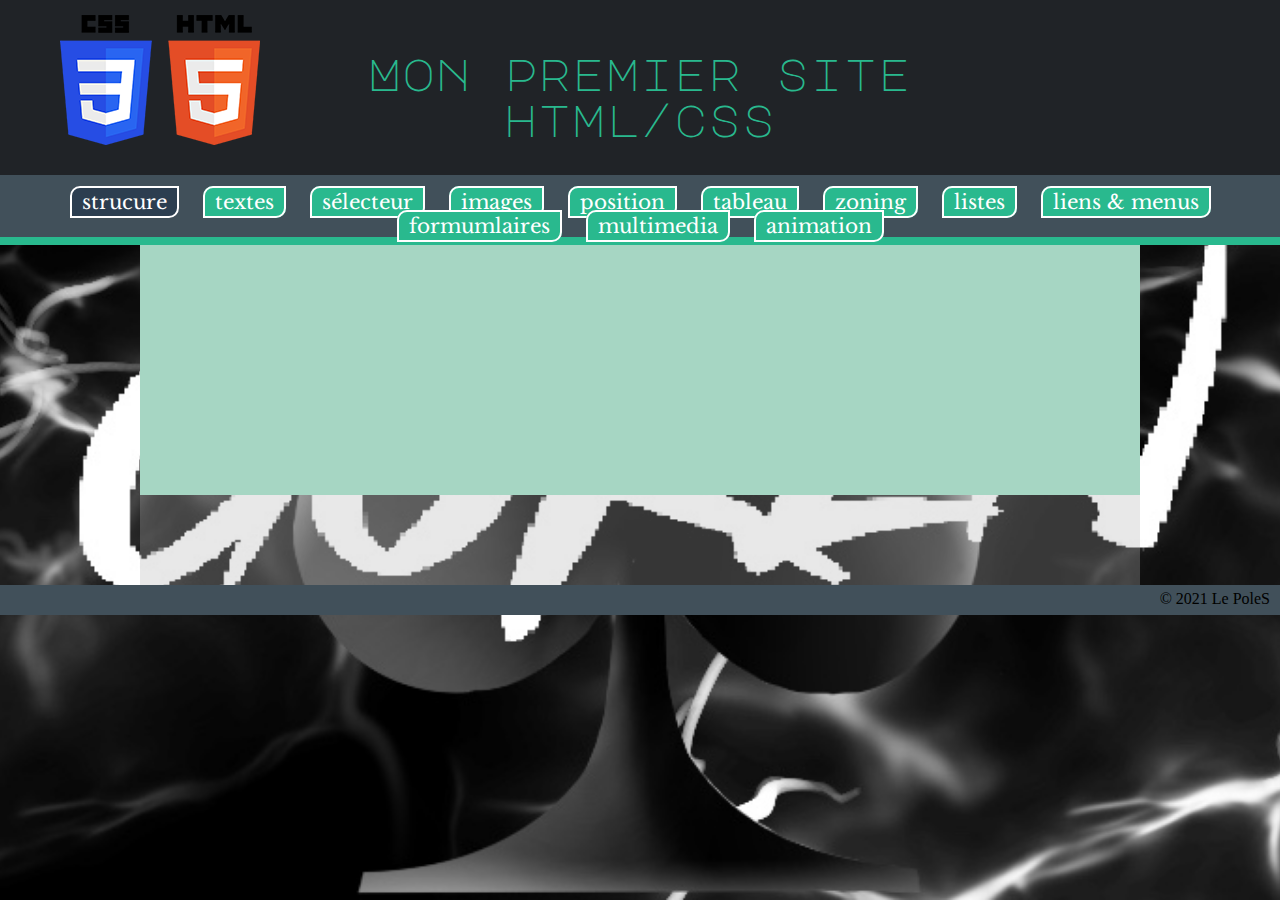
<file: index.html>
<!DOCTYPE html>
<html lang='fr'>

<head>
  <meta charset='utf-8'>
  <meta name='viewport' content='width=device=width, initial=scale=1.0'>
  <meta http-equiv='X-UA-compatible' content='IE=edge'>
  <meta name='description' content='index du site, page strucure'>
  <meta name='author' content='Alix'>
  <meta name='keywords' content=',html ,css ,img , video, zoning, tab ...'>
  <title>ma page structure</title>
  <!--google font-->
  <link rel="preconnect" href="https://fonts.googleapis.com">
  <link rel="preconnect" href="https://fonts.gstatic.com" crossorigin>
  <link
    href="https://fonts.googleapis.com/css2?family=Comforter+Brush&family=Libre+Baskerville&family=Open+Sans:wght@300&display=swap"
    rel="stylesheet">
  <link rel="preconnect" href="https://fonts.googleapis.com">
  <link rel="preconnect" href="https://fonts.gstatic.com" crossorigin>
  <link
    href="https://fonts.googleapis.com/css2?family=Comforter+Brush&family=Libre+Baskerville&family=Open+Sans:wght@300&display=swap"
    rel="stylesheet">
  <link rel="preconnect" href="https://fonts.googleapis.com">
  <link rel="preconnect" href="https://fonts.gstatic.com" crossorigin>
  <link
    href="https://fonts.googleapis.com/css2?family=Comforter+Brush&family=Libre+Baskerville&family=Open+Sans:wght@300&display=swap"
    rel="stylesheet">

  <link rel="stylesheet" href="https://cdnjs.cloudflare.com/ajax/libs/font-awesome/6.0.0-beta3/css/all.min.css"
    integrity="sha512-Fo3rlrZj/k7ujTnHg4CGR2D7kSs0v4LLanw2qksYuRlEzO+tcaEPQogQ0KaoGN26/zrn20ImR1DfuLWnOo7aBA=="
    crossorigin="anonymous" referrerpolicy="no-referrer" />
  <link rel='stylesheet' href='css/style.css'>
</head>

<body>
  <header>
    <div id="logo">
      <a href="#logo">
        <button type="button">
          <i class="fas fa-arrow-circle-up"></i>
        </button>
      </a>

      <img src="img/logo.png" alt="css3 html 5">
    </div>

    <div id="slogan">
      <h1>Mon premier site html/css</h1>
    </div>

    <div id="social">
      <a href="http://www.facebook.com/" _target="_blank">
        <i class="fab fa-facebook-square"></i>
      </a>
      <a href="http://www.instagram.com/" _target="_blank">
        <i class="fab fa-instagram-square"></i>
      </a>
      <a href="https://www.twitch.tv/guren_ando" _target="_blank">
        <i class="fab fa-twitch"></i>
      </a>
    </div>

    <div class="clear"></div>
  </header>

  <nav>
    <div class="ancreNav">
      <a href="index.html" class="activ">strucure</a>
      <a href="texte.html">textes</a>
      <a href="selecteur.html">sélecteur</a>
      <a href="image.html">images</a>
      <a href="postition.html">position</a>
      <a href="tableau.html" >tableau</a>
      <a href="zoning.html" >zoning</a>
      <a href="listes.html" >listes</a>
      <a href="lien_menu.html" >liens & menus</a>
      <a href="formulaire.html" >formumlaires</a>
      <a href="multimedia.html" >multimedia</a>
      <a href="animation.html" >animation</a>
    </div>
  </nav>

  <main>
    <!--contenue principale de la page qui est excusif a cette page -->
    <aside>

    </aside>
    <!--zone de contenue secondaire moin important que le reste -->

    <section>
      <!--titre, texte, regroupé pas thematique-->
      <div>
        <!--zonne de contenue supplaimentaire-->
      </div>

      <span>
        <!--zone de contenue supplaimentaire mais de type inligne -->
      </span>

      <article>
        <!--encore du contenu-->
      </article>
    </section>
  </main>

  <footer>
    <!-- lien administratifs, des mention legal, plan du site, condition general d'utilisation et cgv??, contact et copyright  -->
    <small>&copy; 2021 Le PoleS</small>
  </footer>

</body>

</html>
</file>
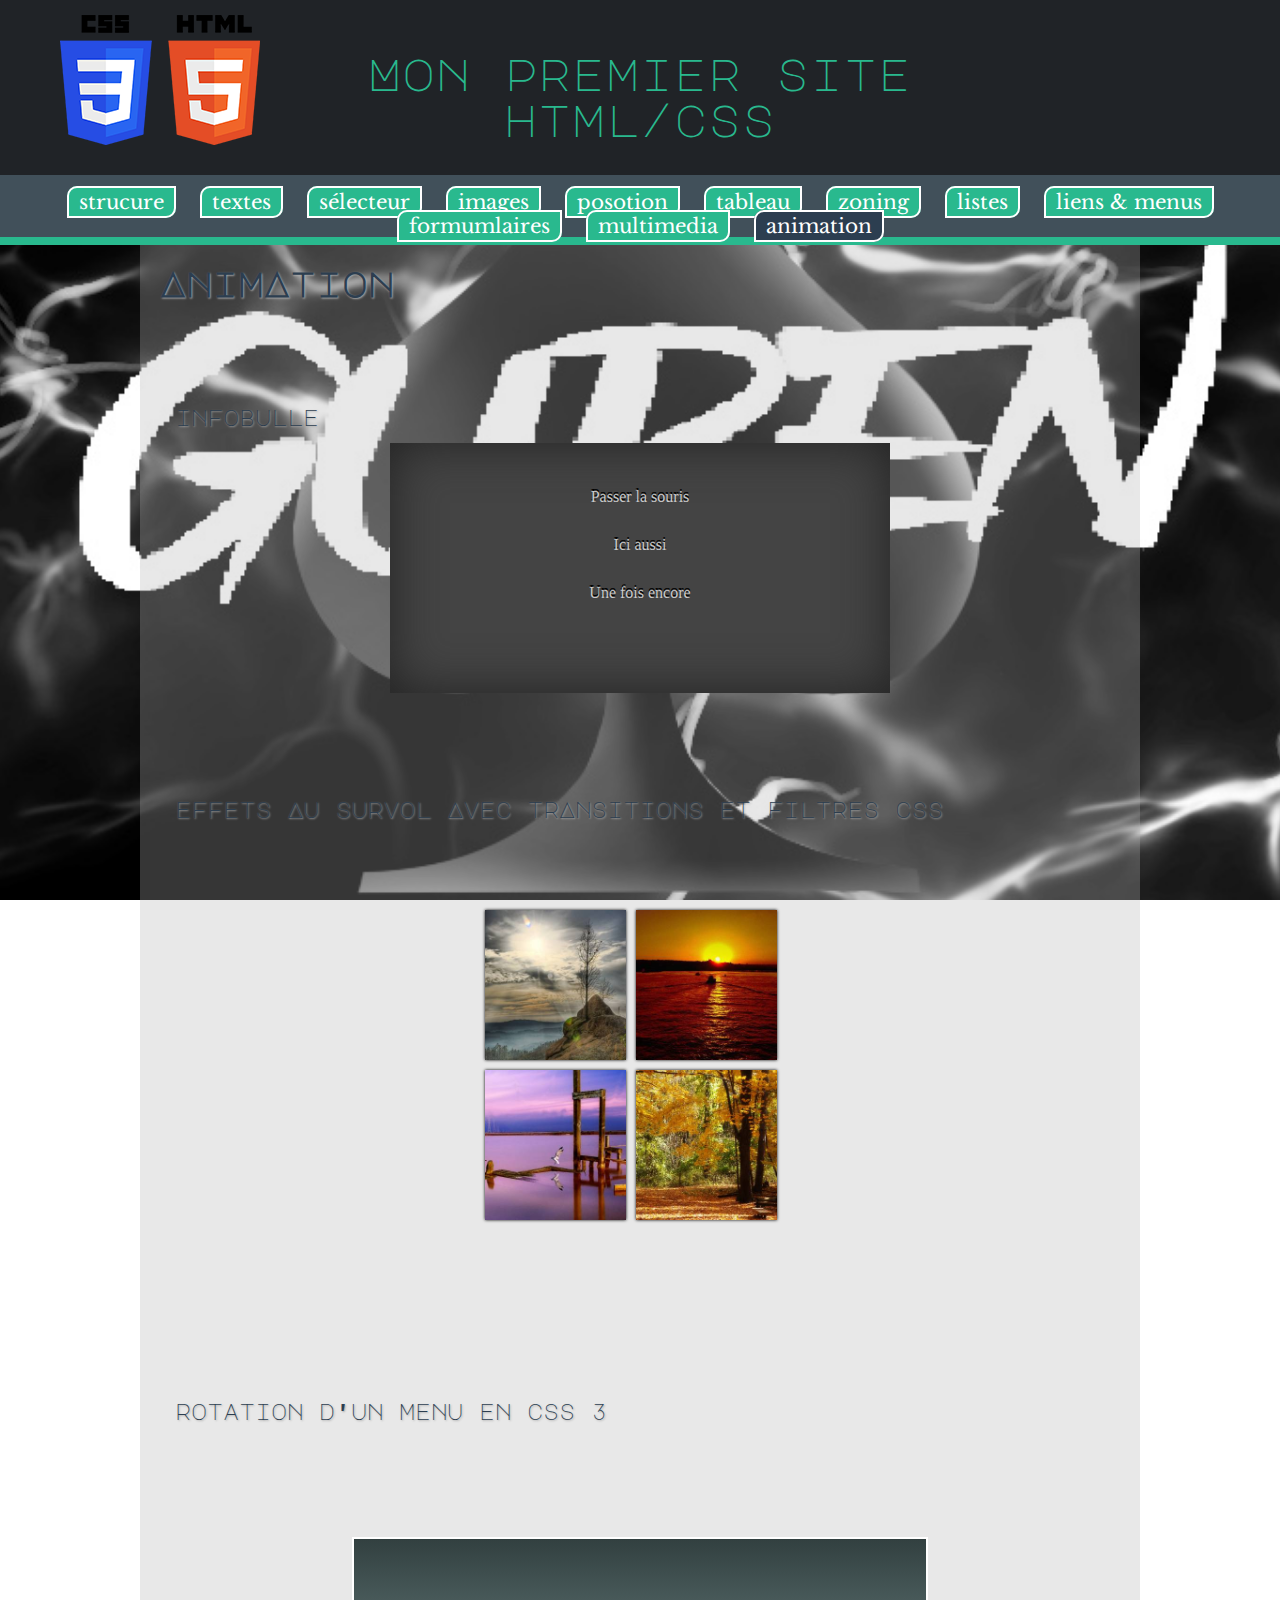
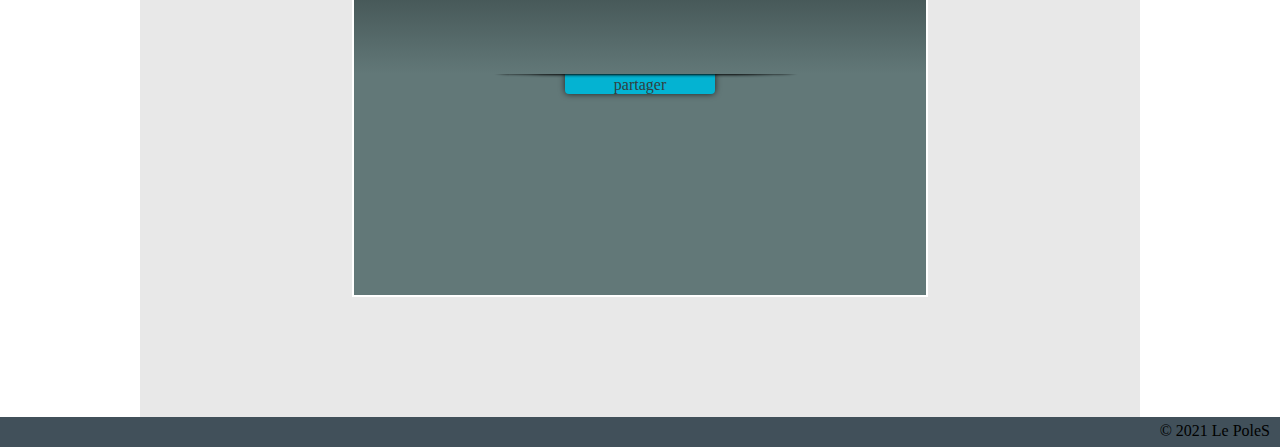
<file: animation.html>
<!DOCTYPE html>
<html lang='fr'>

<head>
    <meta charset='utf-8'>
    <meta name='viewport' content='width=device=width, initial=scale=1.0'>
    <meta http-equiv='X-UA-compatible' content='IE=edge'>
    <meta name='description' content='ma page animation en HTML, css'>
    <meta name='author' content='Alix'>
    <meta name='keywords' content=',html ,css ,img , video, zoning, tab ...'>
    <title>ma page selecteur</title>
    <!--google font-->
    <link rel="preconnect" href="https://fonts.googleapis.com">
    <link rel="preconnect" href="https://fonts.gstatic.com" crossorigin>
    <link
        href="https://fonts.googleapis.com/css2?family=Comforter+Brush&family=Libre+Baskerville&family=Open+Sans:wght@300&display=swap"
        rel="stylesheet">
    <link rel="preconnect" href="https://fonts.googleapis.com">
    <link rel="preconnect" href="https://fonts.gstatic.com" crossorigin>
    <link
        href="https://fonts.googleapis.com/css2?family=Comforter+Brush&family=Libre+Baskerville&family=Open+Sans:wght@300&display=swap"
        rel="stylesheet">
    <link rel="preconnect" href="https://fonts.googleapis.com">
    <link rel="preconnect" href="https://fonts.gstatic.com" crossorigin>
    <link
        href="https://fonts.googleapis.com/css2?family=Comforter+Brush&family=Libre+Baskerville&family=Open+Sans:wght@300&display=swap"
        rel="stylesheet">

    <link rel="stylesheet" href="https://cdnjs.cloudflare.com/ajax/libs/font-awesome/6.0.0-beta3/css/all.min.css"
        integrity="sha512-Fo3rlrZj/k7ujTnHg4CGR2D7kSs0v4LLanw2qksYuRlEzO+tcaEPQogQ0KaoGN26/zrn20ImR1DfuLWnOo7aBA=="
        crossorigin="anonymous" referrerpolicy="no-referrer" />
    <link rel='stylesheet' href='css/style.css'>
</head>

<body>
    <header>
        <div id="logo">
            <a href="#logo">
                <button type="button">
                    <i class="fas fa-arrow-circle-up"></i>
                </button>
            </a>

            <img src="img/logo.png" alt="css3 html 5">
        </div>

        <div id="slogan">
            <h1>Mon premier site html/css</h1>
        </div>

        <div id="social">
            <a href="http://www.facebook.com/" _target="_blank">
                <i class="fab fa-facebook-square"></i>
            </a>
            <a href="http://www.instagram.com/" _target="_blank">
                <i class="fab fa-instagram-square"></i>
            </a>
            <a href="https://www.twitch.tv/guren_ando" target="_blank">
                <i class="fab fa-twitch"></i>
            </a>
        </div>

        <div class="clear"></div>
    </header>

    <nav>
        <div class="ancreNav">
            <a href="index.html">strucure</a>
            <a href="texte.html">textes</a>
            <a href="selecteur.html" >sélecteur</a>
            <a href="image.html" >images</a>
            <a href="postition.html">posotion</a>
            <a href="tableau.html">tableau</a>
            <a href="zoning.html">zoning</a>
            <a href="listes.html">listes</a>
            <a href="lien_menu.html">liens & menus</a>
            <a href="formulaire.html">formumlaires</a>
            <a href="multimedia.html">multimedia</a>
            <a href="animation.html" class="activ">animation</a>
        </div>
    </nav>

    <main>
        <h2>AnimAtion</h2>

        <section>
            <h3>infobulle</h3>

            <div class="infoBulle">
                <p>
                    <a href="#">Passer la souris<span>Salut je suis iun pop-up</span></a>
                </p>
                <p>
                    <a href="#">Ici aussi<span>Un autre pop-up</span></a>
                </p>
                <p>
                    <a href="#">Une fois encore<span>C'est bon c'est la dernière</span></a>
                </p>
            </div>
        </section>

        <section>
            <h3>effets Au survol Avec trAnsitions et filtres css</h3>

            <ul class="imgEffets">
                <li><img src="img/survol_img1.jpg" alt=""></li>
                <li><img src="img/survol_img2.jpg" alt=""></li>
                <li><img src="img/survol_img3.jpg" alt=""></li>
                <li><img src="img/survol_img4.jpg" alt=""></li>
            </ul> 
        </section>

        <section>
            <h3>rotation d'un menu en css 3</h3>

            <div id="menuRotate">
                <dl class="menu">
                    <dt class="btnRot">partager</dt>
                    <dd><a href="#">...</a></dd>
                    <dd><a href="#">Declicious</a></dd>
                    <dd><a href="#">Facebook</a></dd>
                    <dd><a href="#">Twitter</a></dd>
                </dl>

                <div class="masque"></div>
                <div class="ombre"></div>
            </div>
        </section>
        <div class="clear"></div>
    </main>

    <footer>
        <!-- lien administratifs, des mention legal, plan du site, condition general d'utilisation et cgv??, contact et copyright  -->
        <small>&copy; 2021 Le PoleS</small>
    </footer>

</body>

</html>
</file>
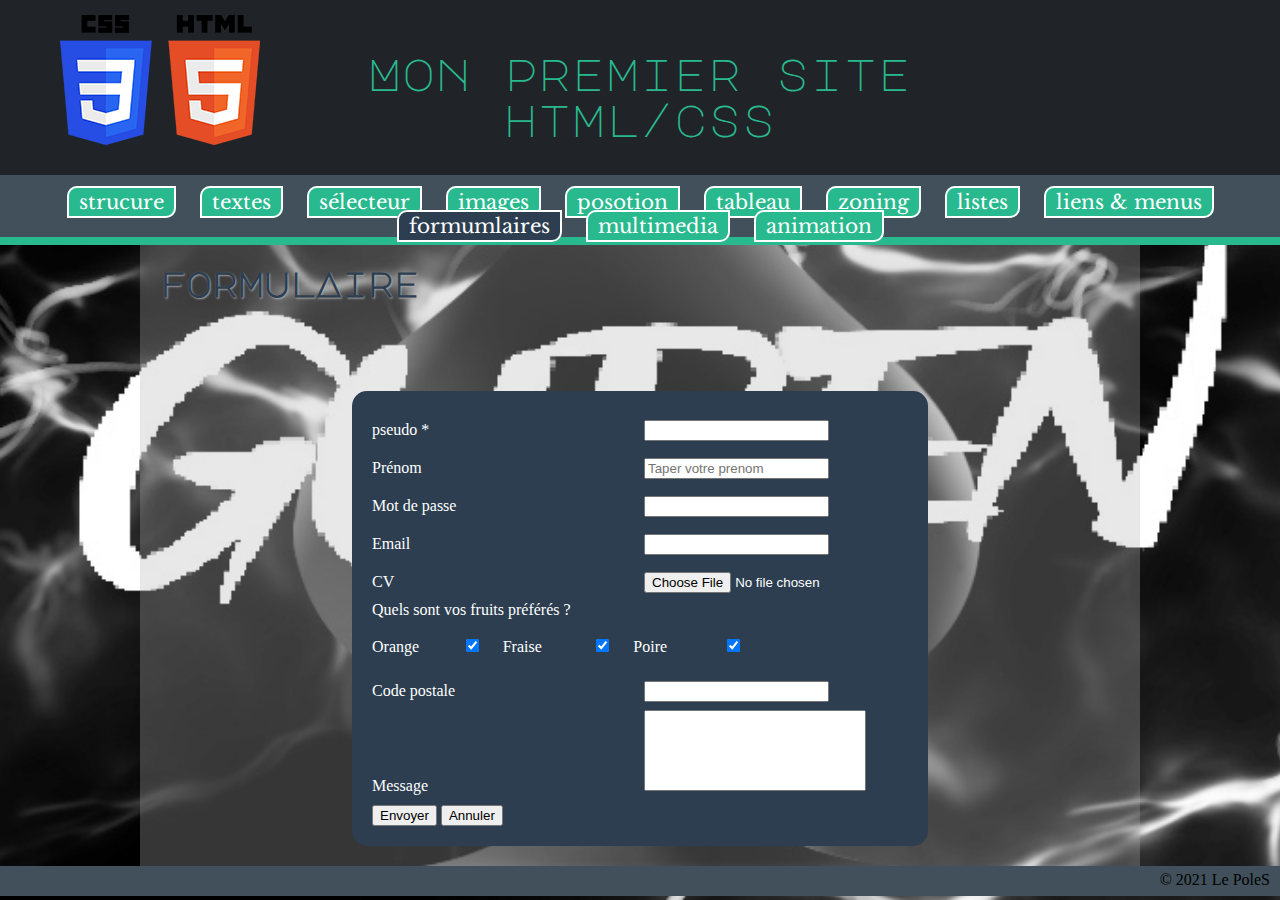
<file: formulaire.html>
<!DOCTYPE html>
<html lang='fr'>

<head>
    <meta charset='utf-8'>
    <meta name='viewport' content='width=device=width, initial=scale=1.0'>
    <meta http-equiv='X-UA-compatible' content='IE=edge'>
    <meta name='description' content='mes formulaire en HTML, css'>
    <meta name='author' content='Alix'>
    <meta name='keywords' content=',html ,css ,img , video, zoning, tab ...'>
    <title>ma page selecteur</title>
    <!--google font-->
    <link rel="preconnect" href="https://fonts.googleapis.com">
    <link rel="preconnect" href="https://fonts.gstatic.com" crossorigin>
    <link
        href="https://fonts.googleapis.com/css2?family=Comforter+Brush&family=Libre+Baskerville&family=Open+Sans:wght@300&display=swap"
        rel="stylesheet">
    <link rel="preconnect" href="https://fonts.googleapis.com">
    <link rel="preconnect" href="https://fonts.gstatic.com" crossorigin>
    <link
        href="https://fonts.googleapis.com/css2?family=Comforter+Brush&family=Libre+Baskerville&family=Open+Sans:wght@300&display=swap"
        rel="stylesheet">
    <link rel="preconnect" href="https://fonts.googleapis.com">
    <link rel="preconnect" href="https://fonts.gstatic.com" crossorigin>
    <link
        href="https://fonts.googleapis.com/css2?family=Comforter+Brush&family=Libre+Baskerville&family=Open+Sans:wght@300&display=swap"
        rel="stylesheet">

    <link rel="stylesheet" href="https://cdnjs.cloudflare.com/ajax/libs/font-awesome/6.0.0-beta3/css/all.min.css"
        integrity="sha512-Fo3rlrZj/k7ujTnHg4CGR2D7kSs0v4LLanw2qksYuRlEzO+tcaEPQogQ0KaoGN26/zrn20ImR1DfuLWnOo7aBA=="
        crossorigin="anonymous" referrerpolicy="no-referrer" />
    <link rel='stylesheet' href='css/style.css'>
</head>

<body>
    <header>
        <div id="logo">
            <a href="#logo">
                <button type="button">
                    <i class="fas fa-arrow-circle-up"></i>
                </button>
            </a>

            <img src="img/logo.png" alt="css3 html 5">
        </div>

        <div id="slogan">
            <h1>Mon premier site html/css</h1>
        </div>

        <div id="social">
            <a href="http://www.facebook.com/" _target="_blank">
                <i class="fab fa-facebook-square"></i>
            </a>
            <a href="http://www.instagram.com/" _target="_blank">
                <i class="fab fa-instagram-square"></i>
            </a>
            <a href="https://www.twitch.tv/guren_ando" _target="_blank">
                <i class="fab fa-twitch"></i>
            </a>
        </div>

        <div class="clear"></div>
    </header>

    <nav>
        <div class="ancreNav">
            <a href="index.html">strucure</a>
            <a href="texte.html">textes</a>
            <a href="selecteur.html" >sélecteur</a>
            <a href="image.html">images</a>
            <a href="postition.html">posotion</a>
            <a href="tableau.html">tableau</a>
            <a href="zoning.html">zoning</a>
            <a href="listes.html">listes</a>
            <a href="lien_menu.html">liens & menus</a>
            <a href="formulaire.html" class="activ">formumlaires</a>
            <a href="multimedia.html">multimedia</a>
            <a href="animation.html">animation</a>
        </div>
    </nav>

    <main>
        <h2>formulAire</h2>

        <section class="forulaire">
            <form action="url de destination" methode="post" enctype="multipart/form-data">
                <label for="pseudo">pseudo *</label>
                <input type="text" id="pseudo" name="pseudo" required>

                <label for="prenom">Prénom</label>
                <input type="text" id="prenom" placeholder="Taper votre prenom">

                <label for="mdp"> Mot de passe</label>
                <input type="password" id="mdp" name="mdp">

                <label for="email">Email</label>
                <input type="email" id="email" name="email">

                <label for="cv">CV</label>
                <input type="file" id="cv">

                <p>Quels sont vos fruits préférés ?</p>
                <label for="orange">Orange</label>
                <input type="checkbox" id="orange" value="orange" checked>
                <label for="fraise">Fraise</label>
                <input type="checkbox" id="fraise" value="fraise" checked>
                <label for="poire">Poire</label>
                <input type="checkbox" id="poire" value="poire" checked>

                <label for="cp">Code postale</label>
                <input type="text" id="cp" name="cp" maxlength="5" pattern="[0-9]{5}" title="5 chiffre entre 0 et 9">
                <br>

                <label for="message">Message</label>
                <textarea name="message" id="message" cols="25" rows="5"></textarea>
                <br>

                <input type="submit" name="envoyer" value="Envoyer">
                <input type="reset" name="annuler" value="Annuler">
                
            </form>
        </section>
    </main>

    <footer>
        <!-- lien administratifs, des mention legal, plan du site, condition general d'utilisation et cgv??, contact et copyright  -->
        <small>&copy; 2021 Le PoleS</small>
    </footer>

</body>

</html>
</file>
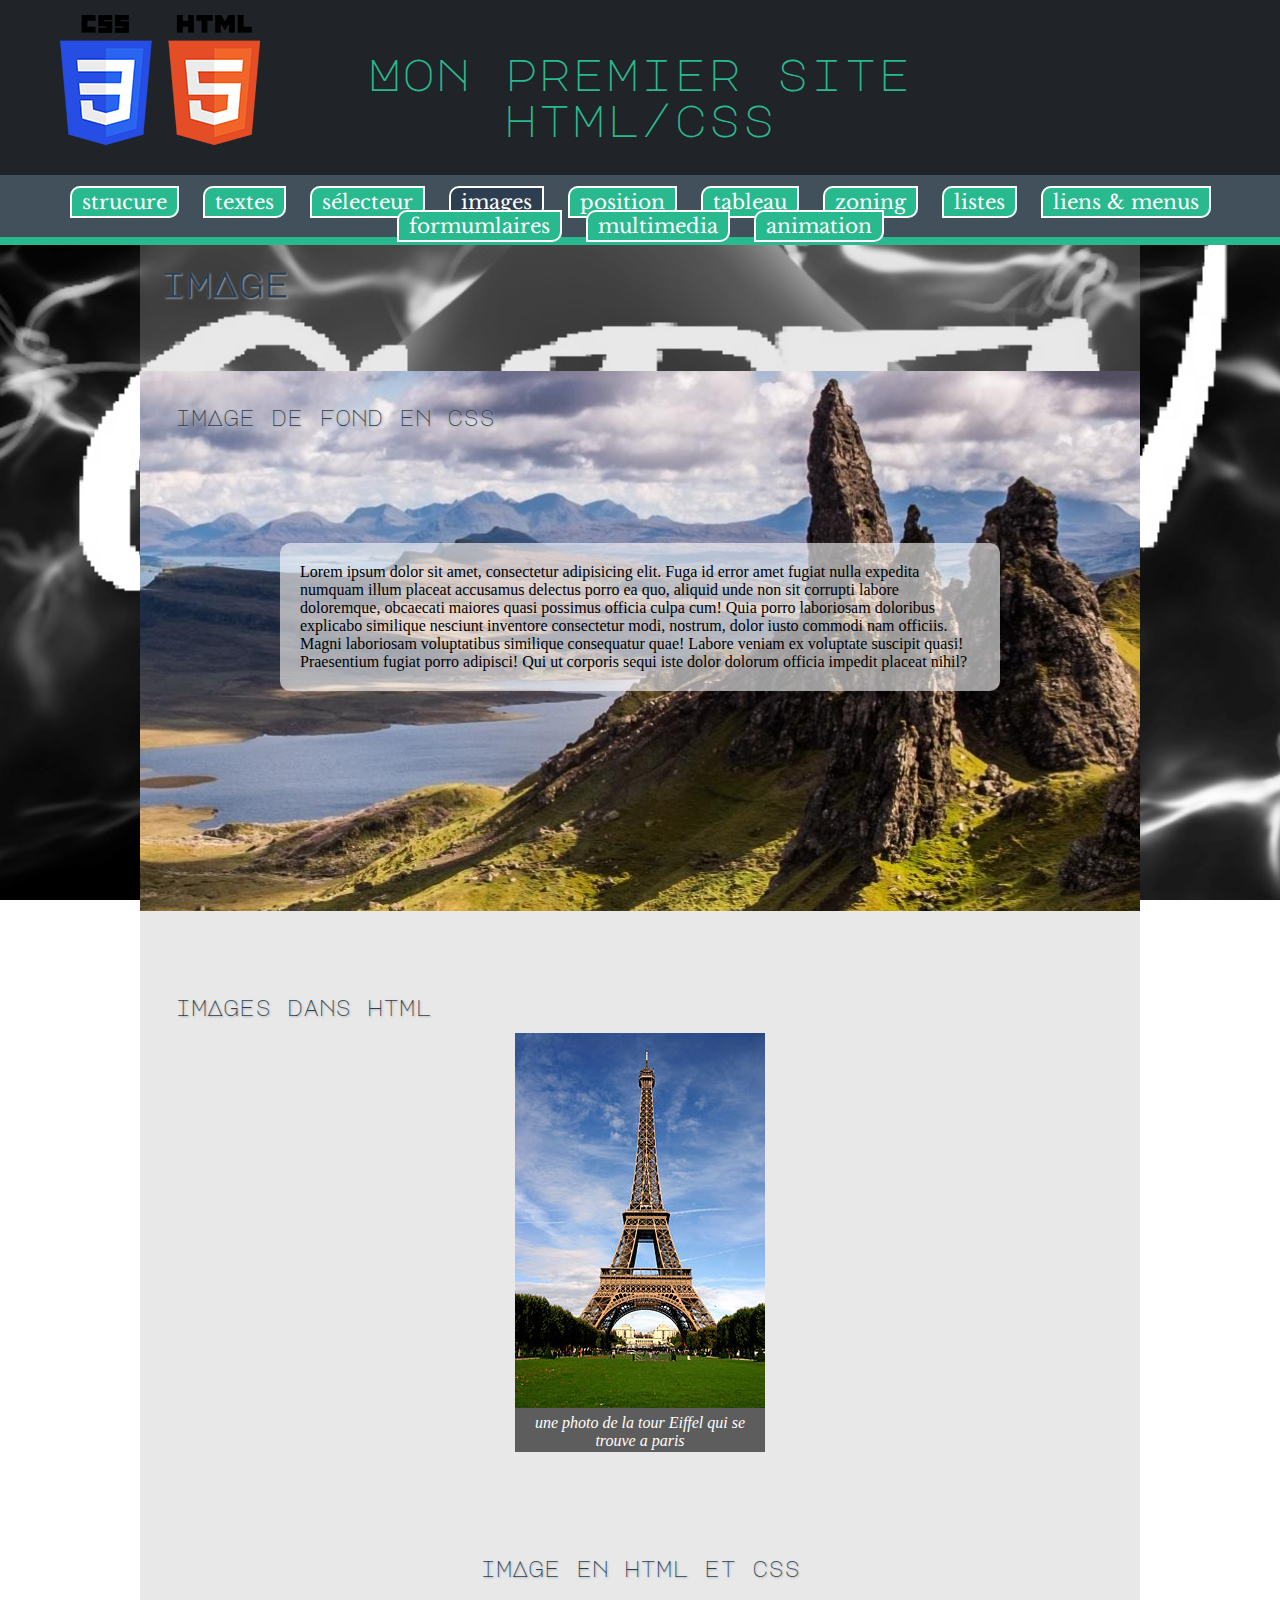
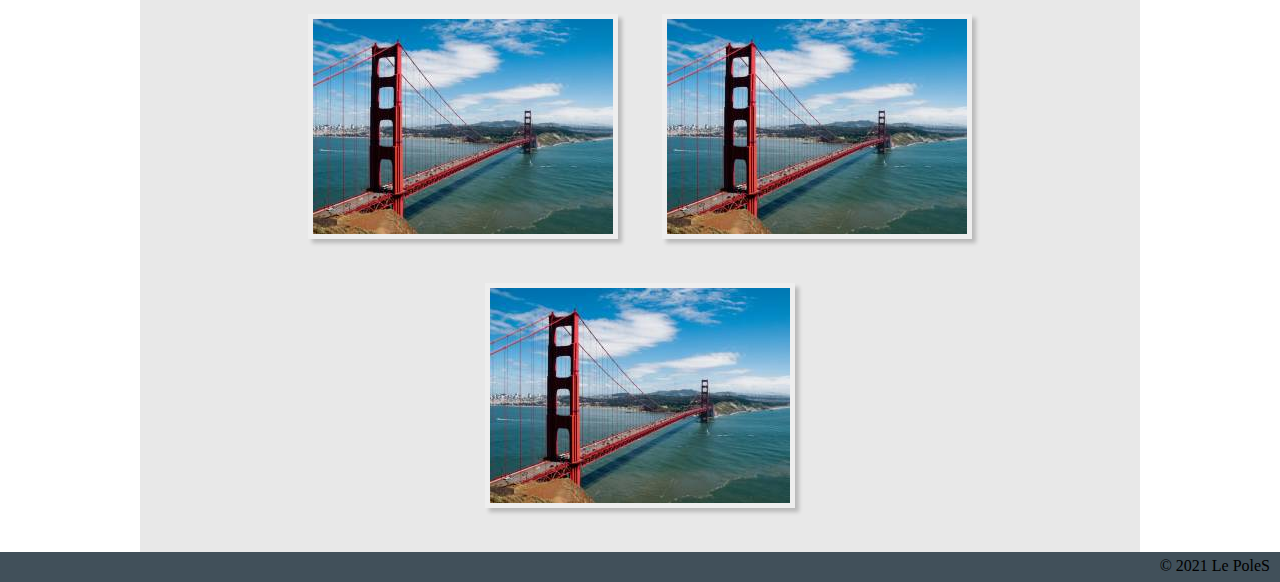
<file: image.html>
<!DOCTYPE html>
<html lang='fr'>

<head>
    <meta charset='utf-8'>
    <meta name='viewport' content='width=device=width, initial=scale=1.0'>
    <meta http-equiv='X-UA-compatible' content='IE=edge'>
    <meta name='description' content='mes image en HTML, css'>
    <meta name='author' content='Alix'>
    <meta name='keywords' content=',html ,css ,img , video, zoning, tab ...'>
    <title>ma page image</title>
    <!--google font-->
    <link rel="preconnect" href="https://fonts.googleapis.com">
    <link rel="preconnect" href="https://fonts.gstatic.com" crossorigin>
    <link
        href="https://fonts.googleapis.com/css2?family=Comforter+Brush&family=Libre+Baskerville&family=Open+Sans:wght@300&display=swap"
        rel="stylesheet">
    <link rel="preconnect" href="https://fonts.googleapis.com">
    <link rel="preconnect" href="https://fonts.gstatic.com" crossorigin>
    <link
        href="https://fonts.googleapis.com/css2?family=Comforter+Brush&family=Libre+Baskerville&family=Open+Sans:wght@300&display=swap"
        rel="stylesheet">
    <link rel="preconnect" href="https://fonts.googleapis.com">
    <link rel="preconnect" href="https://fonts.gstatic.com" crossorigin>
    <link
        href="https://fonts.googleapis.com/css2?family=Comforter+Brush&family=Libre+Baskerville&family=Open+Sans:wght@300&display=swap"
        rel="stylesheet">

    <link rel="stylesheet" href="https://cdnjs.cloudflare.com/ajax/libs/font-awesome/6.0.0-beta3/css/all.min.css"
        integrity="sha512-Fo3rlrZj/k7ujTnHg4CGR2D7kSs0v4LLanw2qksYuRlEzO+tcaEPQogQ0KaoGN26/zrn20ImR1DfuLWnOo7aBA=="
        crossorigin="anonymous" referrerpolicy="no-referrer" />
    <link rel='stylesheet' href='css/style.css'>
</head>

<body>
    <header>
        <div id="logo">
            <a href="#logo">
                <button type="button">
                    <i class="fas fa-arrow-circle-up"></i>
                </button>
            </a>

            <img src="img/logo.png" alt="css3 html 5">
        </div>

        <div id="slogan">
            <h1>Mon premier site html/css</h1>
        </div>

        <div id="social">
            <a href="http://www.facebook.com/" _target="_blank">
                <i class="fab fa-facebook-square"></i>
            </a>
            <a href="http://www.instagram.com/" _target="_blank">
                <i class="fab fa-instagram-square"></i>
            </a>
            <a href="https://www.twitch.tv/guren_ando" _target="_blank">
                <i class="fab fa-twitch"></i>
            </a>
        </div>

        <div class="clear"></div>
    </header>

    <nav>
        <div class="ancreNav">
            <a href="index.html">strucure</a>
            <a href="texte.html">textes</a>
            <a href="selecteur.html">sélecteur</a>
            <a href="image.html" class="activ">images</a>
            <a href="postition.html">position</a>
            <a href="tableau.html">tableau</a>
            <a href="zoning.html">zoning</a>
            <a href="listes.html">listes</a>
            <a href="lien_menu.html">liens & menus</a>
            <a href="formulaire.html">formumlaires</a>
            <a href="multimedia.html">multimedia</a>
            <a href="animation.html">animation</a>
        </div>
    </nav>

    <main>
        <h2>imAge</h2>
        <section class="imageFond">
            <h3>imAge de fond en css</h3>
            <p>
                Lorem ipsum dolor sit amet, consectetur adipisicing elit. Fuga id error amet fugiat nulla expedita
                numquam illum placeat accusamus delectus porro ea quo, aliquid unde non sit corrupti labore doloremque,
                obcaecati maiores quasi possimus officia culpa cum! Quia porro laboriosam doloribus explicabo similique
                nesciunt inventore consectetur modi, nostrum, dolor iusto commodi nam officiis. Magni laboriosam
                voluptatibus similique consequatur quae! Labore veniam ex voluptate suscipit quasi! Praesentium fugiat
                porro adipisci! Qui ut corporis sequi iste dolor dolorum officia impedit placeat nihil?
            </p>
        </section>

        <section>
            <h3>imAges dans html</h3>
            <figure>
                <img src="img/toureiffel.jpg" alt="cette photo montre la tour Eiffel" title="la tour Eiffel">
                <figcaption>une photo de la tour Eiffel qui se trouve a paris</figcaption>
            </figure>
        </section>

        <section class="rotationImg">
            <h3>imAge en html et css</h3>
            <img src="img/image.jpg" alt="" class="image">
            <img src="img/image.jpg" alt="" class="image">
            <img src="img/image.jpg" alt="" class="rotation360 image">
        </section>
    </main>

    <footer>
        <!-- lien administratifs, des mention legal, plan du site, condition general d'utilisation et cgv??, contact et copyright  -->
        <small>&copy; 2021 Le PoleS</small>
    </footer>

</body>

</html>
</file>
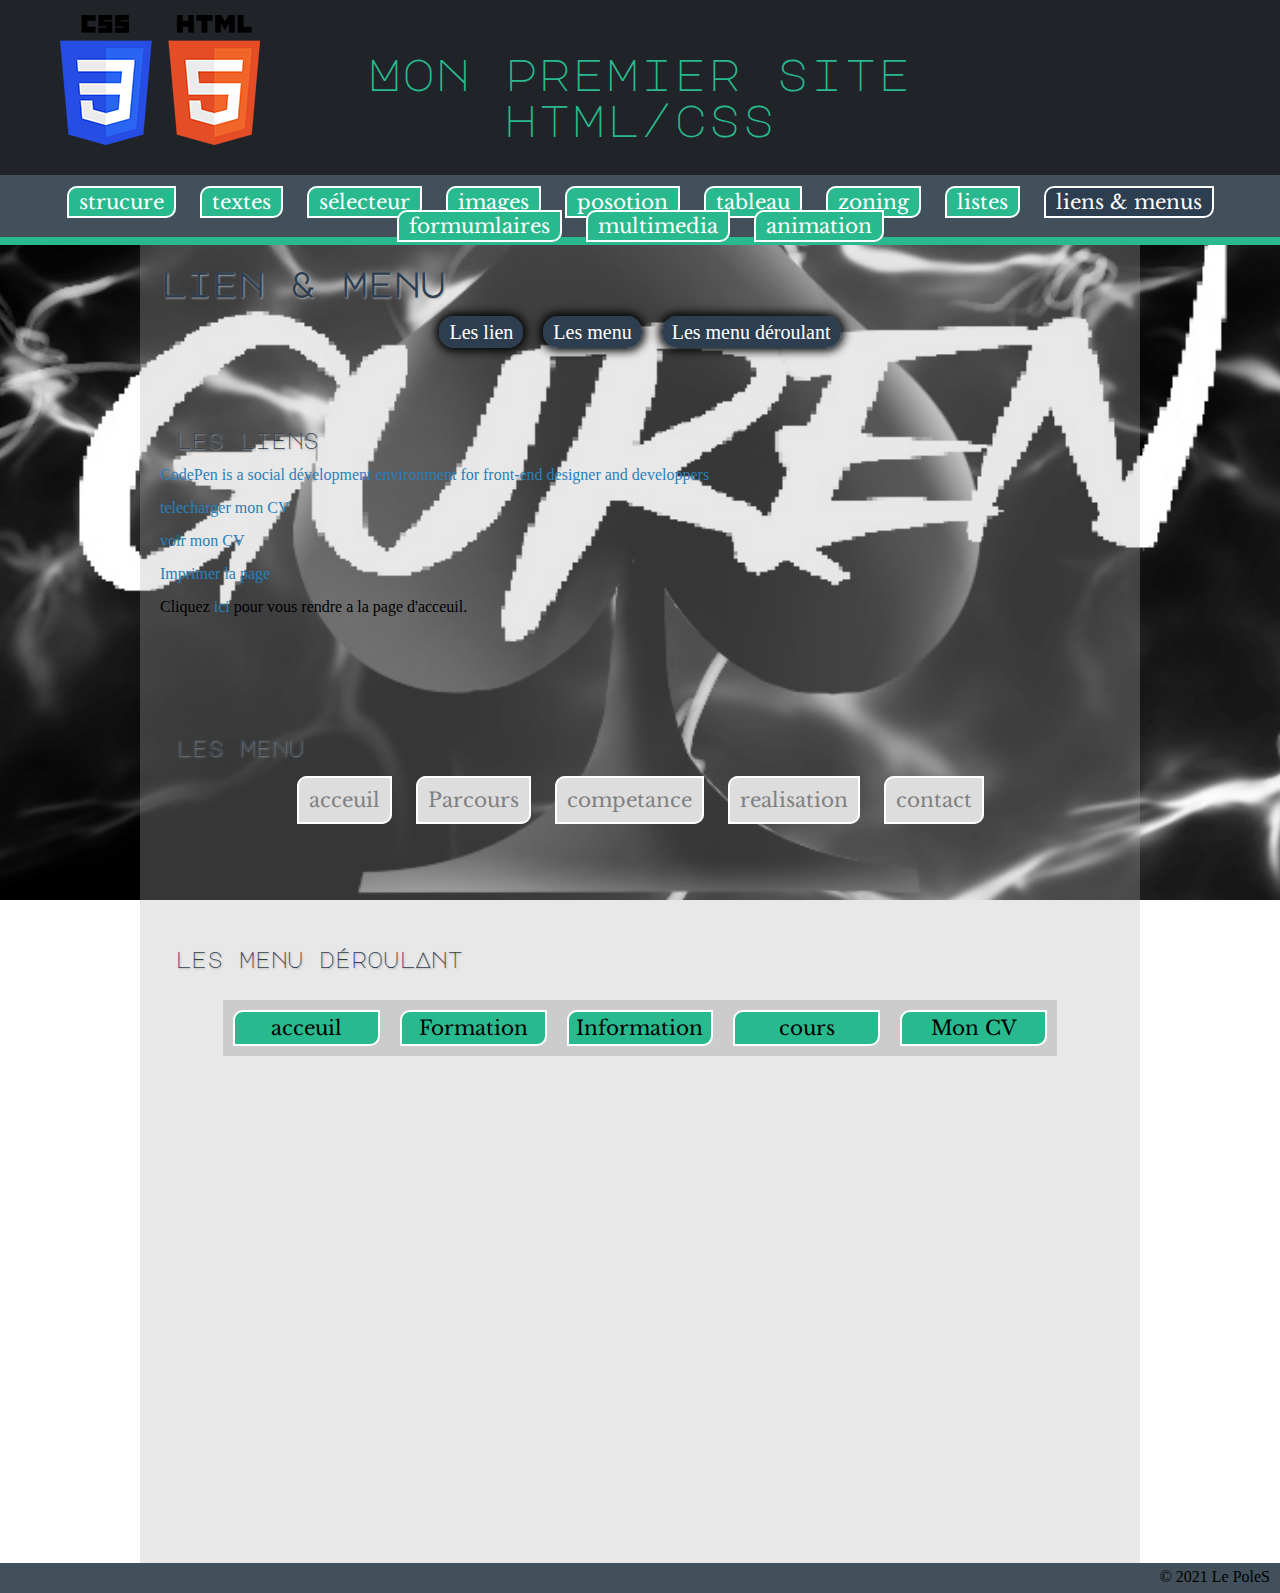
<file: lien_menu.html>
<!DOCTYPE html>
<html lang='fr'>

<head>
    <meta charset='utf-8'>
    <meta name='viewport' content='width=device=width, initial=scale=1.0'>
    <meta http-equiv='X-UA-compatible' content='IE=edge'>
    <meta name='description' content='les lien et menu en html, css'>
    <meta name='author' content='Alix'>
    <meta name='keywords' content=',html ,css ,img , video, zoning, tab ...'>
    <title>ma page lien menu</title>
    <!--google font-->
    <link rel="preconnect" href="https://fonts.googleapis.com">
    <link rel="preconnect" href="https://fonts.gstatic.com" crossorigin>
    <link
        href="https://fonts.googleapis.com/css2?family=Comforter+Brush&family=Libre+Baskerville&family=Open+Sans:wght@300&display=swap"
        rel="stylesheet">
    <link rel="preconnect" href="https://fonts.googleapis.com">
    <link rel="preconnect" href="https://fonts.gstatic.com" crossorigin>
    <link
        href="https://fonts.googleapis.com/css2?family=Comforter+Brush&family=Libre+Baskerville&family=Open+Sans:wght@300&display=swap"
        rel="stylesheet">
    <link rel="preconnect" href="https://fonts.googleapis.com">
    <link rel="preconnect" href="https://fonts.gstatic.com" crossorigin>
    <link
        href="https://fonts.googleapis.com/css2?family=Comforter+Brush&family=Libre+Baskerville&family=Open+Sans:wght@300&display=swap"
        rel="stylesheet">

    <link rel="stylesheet" href="https://cdnjs.cloudflare.com/ajax/libs/font-awesome/6.0.0-beta3/css/all.min.css"
        integrity="sha512-Fo3rlrZj/k7ujTnHg4CGR2D7kSs0v4LLanw2qksYuRlEzO+tcaEPQogQ0KaoGN26/zrn20ImR1DfuLWnOo7aBA=="
        crossorigin="anonymous" referrerpolicy="no-referrer" />
    <link rel='stylesheet' href='css/style.css'>
</head>

<body>
    <header>
        <div id="logo">
            <a href="#logo">
                <button type="button">
                    <i class="fas fa-arrow-circle-up"></i>
                </button>
            </a>

            <img src="img/logo.png" alt="css3 html 5">
        </div>

        <div id="slogan">
            <h1>Mon premier site html/css</h1>
        </div>

        <div id="social">
            <a href="http://www.facebook.com/" _target="_blank">
                <i class="fab fa-facebook-square"></i>
            </a>
            <a href="http://www.instagram.com/" _target="_blank">
                <i class="fab fa-instagram-square"></i>
            </a>
            <a href="https://www.twitch.tv/guren_ando" _target="_blank">
                <i class="fab fa-twitch"></i>
            </a>
        </div>

        <div class="clear"></div>
    </header>

    <nav>
        <div class="ancreNav">
            <a href="index.html">strucure</a>
            <a href="texte.html">textes</a>
            <a href="selecteur.html">sélecteur</a>
            <a href="image.html">images</a>
            <a href="postition.html">posotion</a>
            <a href="tableau.html">tableau</a>
            <a href="zoning.html">zoning</a>
            <a href="listes.html">listes</a>
            <a href="lien_menu.html" class="activ">liens & menus</a>
            <a href="formulaire.html">formumlaires</a>
            <a href="multimedia.html">multimedia</a>
            <a href="animation.html">animation</a>
        </div>
    </nav>

    <main>
        <h2>lien & menu</h2>
        <div class="ancre">
            <a href="#lien">Les lien</a>
            <a href="#menu">Les menu</a>
            <a href="#menuDeroulant">Les menu déroulant</a>
        </div>

        <section id="lien">
            <h3>les liens</h3>

            <a href="https://codepen.io/" target="_blank"
                title="se rendre sur le site CodePen, souvre dans un nouvelle onglet">
                CodePen is a social dévelopment environment for front-end designer and developpers
            </a>

            <br><!-- differant sur firefox et chrome-->
            <a href="files/Developpeur .pdf"> telecharger mon CV</a>
            <br>

            <a href="files/Developpeur .pdf"> voir mon CV</a>
            <br>

            <a href="#" onclick="window.print()"> Imprimer la page</a>
            <br>

            <p>
                Cliquez
                <a href="index.html">ici</a>
                pour vous rendre a la page d'acceuil.
            </p>
        </section>

        <section id="menu">
            <h3>les menu</h3>

            <nav>
                <ul>
                    <li><a href="">acceuil</a></li>
                    <li><a href="">Parcours</a></li>
                    <li><a href="">competance</a></li>
                    <li><a href="">realisation</a></li>
                    <li><a href="">contact</a></li>
                </ul>
            </nav>
        </section>

        <section id="menuDeroulant">
            <h3>les menu déroulAnt</h3>
            <nav>
                <ul class="niveau1">
                    <li>
                        <a href="">acceuil</a>
                    </li>

                    <li class="sousMenu">
                        <a href="#">Formation</a>
                        <ul class="niveau2">
                            <li><a href="#">etudiant</a></li>
                            <li><a href="#">emploi du temps</a></li>
                            <li><a href="#">recherche d'emploi</a></li>
                            <li><a href="#">Document</a></li>
                        </ul>
                    </li>

                    <li><a href="#">Information</a></li>

                    <li class="sousMenu">
                        <a href="#">cours</a>

                        <ul class="niveau2">
                            <li><a href="#">Internet</a></li>
                            <li><a href="#">html / css</a></li>
                            <li><a href="#">CMS</a></li>
                            <li><a href="#">Stats</a></li>
                            <li><a href="#"> Réseaux sociaux</a></li>
                            <li><a href="#">Référancement</a></li>
                            <li><a href="#">Marketing</a></li>
                            <li><a href="#">Chaier des charges</a></li>
                            <li><a href="#">Photoshop</a></li>
                        </ul>
                    </li>

                    <li><a href="#"> Mon CV</a></li>
                </ul>
            </nav>
        </section>
    </main>


    <footer>
        <!-- lien administratifs, des mention legal, plan du site, condition general d'utilisation et cgv??, contact et copyright  -->
        <small>&copy; 2021 Le PoleS</small>
    </footer>

</body>

</html>
</file>
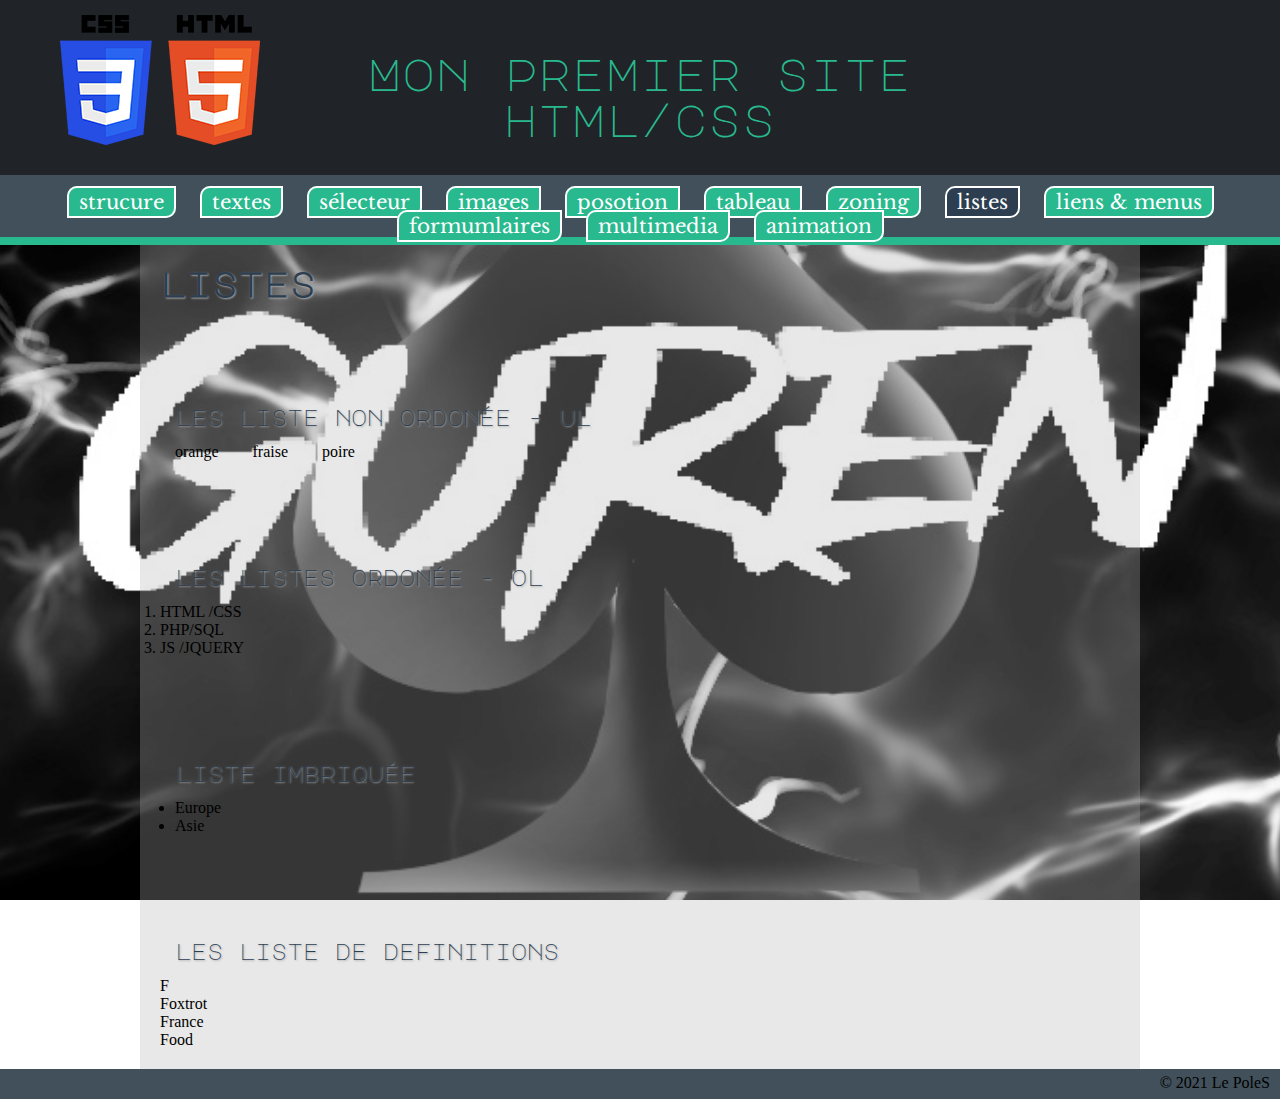
<file: listes.html>
<!DOCTYPE html>
<html lang='fr'>

<head>
    <meta charset='utf-8'>
    <meta name='viewport' content='width=device=width, initial=scale=1.0'>
    <meta http-equiv='X-UA-compatible' content='IE=edge'>
    <meta name='description' content='mes selecteur en HTML, css'>
    <meta name='author' content='Alix'>
    <meta name='keywords' content=',html ,css ,img , video, zoning, tab ...'>
    <title>ma page liste</title>
    <!--google font-->
    <link rel="preconnect" href="https://fonts.googleapis.com">
    <link rel="preconnect" href="https://fonts.gstatic.com" crossorigin>
    <link
        href="https://fonts.googleapis.com/css2?family=Comforter+Brush&family=Libre+Baskerville&family=Open+Sans:wght@300&display=swap"
        rel="stylesheet">
    <link rel="preconnect" href="https://fonts.googleapis.com">
    <link rel="preconnect" href="https://fonts.gstatic.com" crossorigin>
    <link
        href="https://fonts.googleapis.com/css2?family=Comforter+Brush&family=Libre+Baskerville&family=Open+Sans:wght@300&display=swap"
        rel="stylesheet">
    <link rel="preconnect" href="https://fonts.googleapis.com">
    <link rel="preconnect" href="https://fonts.gstatic.com" crossorigin>
    <link
        href="https://fonts.googleapis.com/css2?family=Comforter+Brush&family=Libre+Baskerville&family=Open+Sans:wght@300&display=swap"
        rel="stylesheet">

    <link rel="stylesheet" href="https://cdnjs.cloudflare.com/ajax/libs/font-awesome/6.0.0-beta3/css/all.min.css"
        integrity="sha512-Fo3rlrZj/k7ujTnHg4CGR2D7kSs0v4LLanw2qksYuRlEzO+tcaEPQogQ0KaoGN26/zrn20ImR1DfuLWnOo7aBA=="
        crossorigin="anonymous" referrerpolicy="no-referrer" />
    <link rel='stylesheet' href='css/style.css'>
</head>

<body>
    <header>
        <div id="logo">
            <a href="#logo">
                <button type="button">
                    <i class="fas fa-arrow-circle-up"></i>
                </button>
            </a>

            <img src="img/logo.png" alt="css3 html 5">
        </div>

        <div id="slogan">
            <h1>Mon premier site html/css</h1>
        </div>

        <div id="social">
            <a href="http://www.facebook.com/" _target="_blank">
                <i class="fab fa-facebook-square"></i>
            </a>
            <a href="http://www.instagram.com/" _target="_blank">
                <i class="fab fa-instagram-square"></i>
            </a>
            <a href="https://www.twitch.tv/guren_ando" _target="_blank">
                <i class="fab fa-twitch"></i>
            </a>
        </div>

        <div class="clear"></div>
    </header>

    <nav>
        <div class="ancreNav">
            <a href="index.html">strucure</a>
            <a href="texte.html">textes</a>
            <a href="selecteur.html" >sélecteur</a>
            <a href="image.html">images</a>
            <a href="postition.html">posotion</a>
            <a href="tableau.html">tableau</a>
            <a href="zoning.html">zoning</a>
            <a href="listes.html" class="activ">listes</a>
            <a href="lien_menu.html">liens & menus</a>
            <a href="formulaire.html">formumlaires</a>
            <a href="multimedia.html">multimedia</a>
            <a href="animation.html">animation</a>
        </div>
    </nav>

    <main>
        <h2>listes</h2>

        <section>
            <h3>les liste non ordonée - ul</h3>
            <ul class="fruit">
                <li><i class="fas fa-arrow-down"></i>orange</li>
                <li><i class="fas fa-arrow-down"></i>fraise</li>
                <li><i class="fas fa-arrow-down"></i>poire</li>
            </ul>
        </section>

        <section>
            <h3>les listes ordonée - ol</h3>
            <ol>
                <li>HTML /CSS</li>
                <li> PHP/SQL</li>
                <li>JS /JQUERY</li>
            </ol>
        </section>

        <section>
            <h3>liste imbriquée</h3>
            <ul class="imbriquee">
                <li class="europe">Europe
                    <ul>
                        <li>France</li>
                        <li>Italie</li>
                        <li>Espagne</li>
                    </ul>
                </li>
                <li class="asie">Asie
                    <ul>
                        <li>Chine</li>
                        <li>Japon</li>
                        <li>Laos</li>
                    </ul>
                </li>
            </ul>
        </section>

        <section>
            <h3>les liste de definitions</h3>
            <dl>
                <dt>F</dt>
                <dd>Foxtrot</dd>
                <dd>France</dd>
                <dd>Food</dd>
            </dl>
        </section>

    </main>

    <footer>
        <!-- lien administratifs, des mention legal, plan du site, condition general d'utilisation et cgv??, contact et copyright  -->
        <small>&copy; 2021 Le PoleS</small>
    </footer>

</body>

</html>
</file>
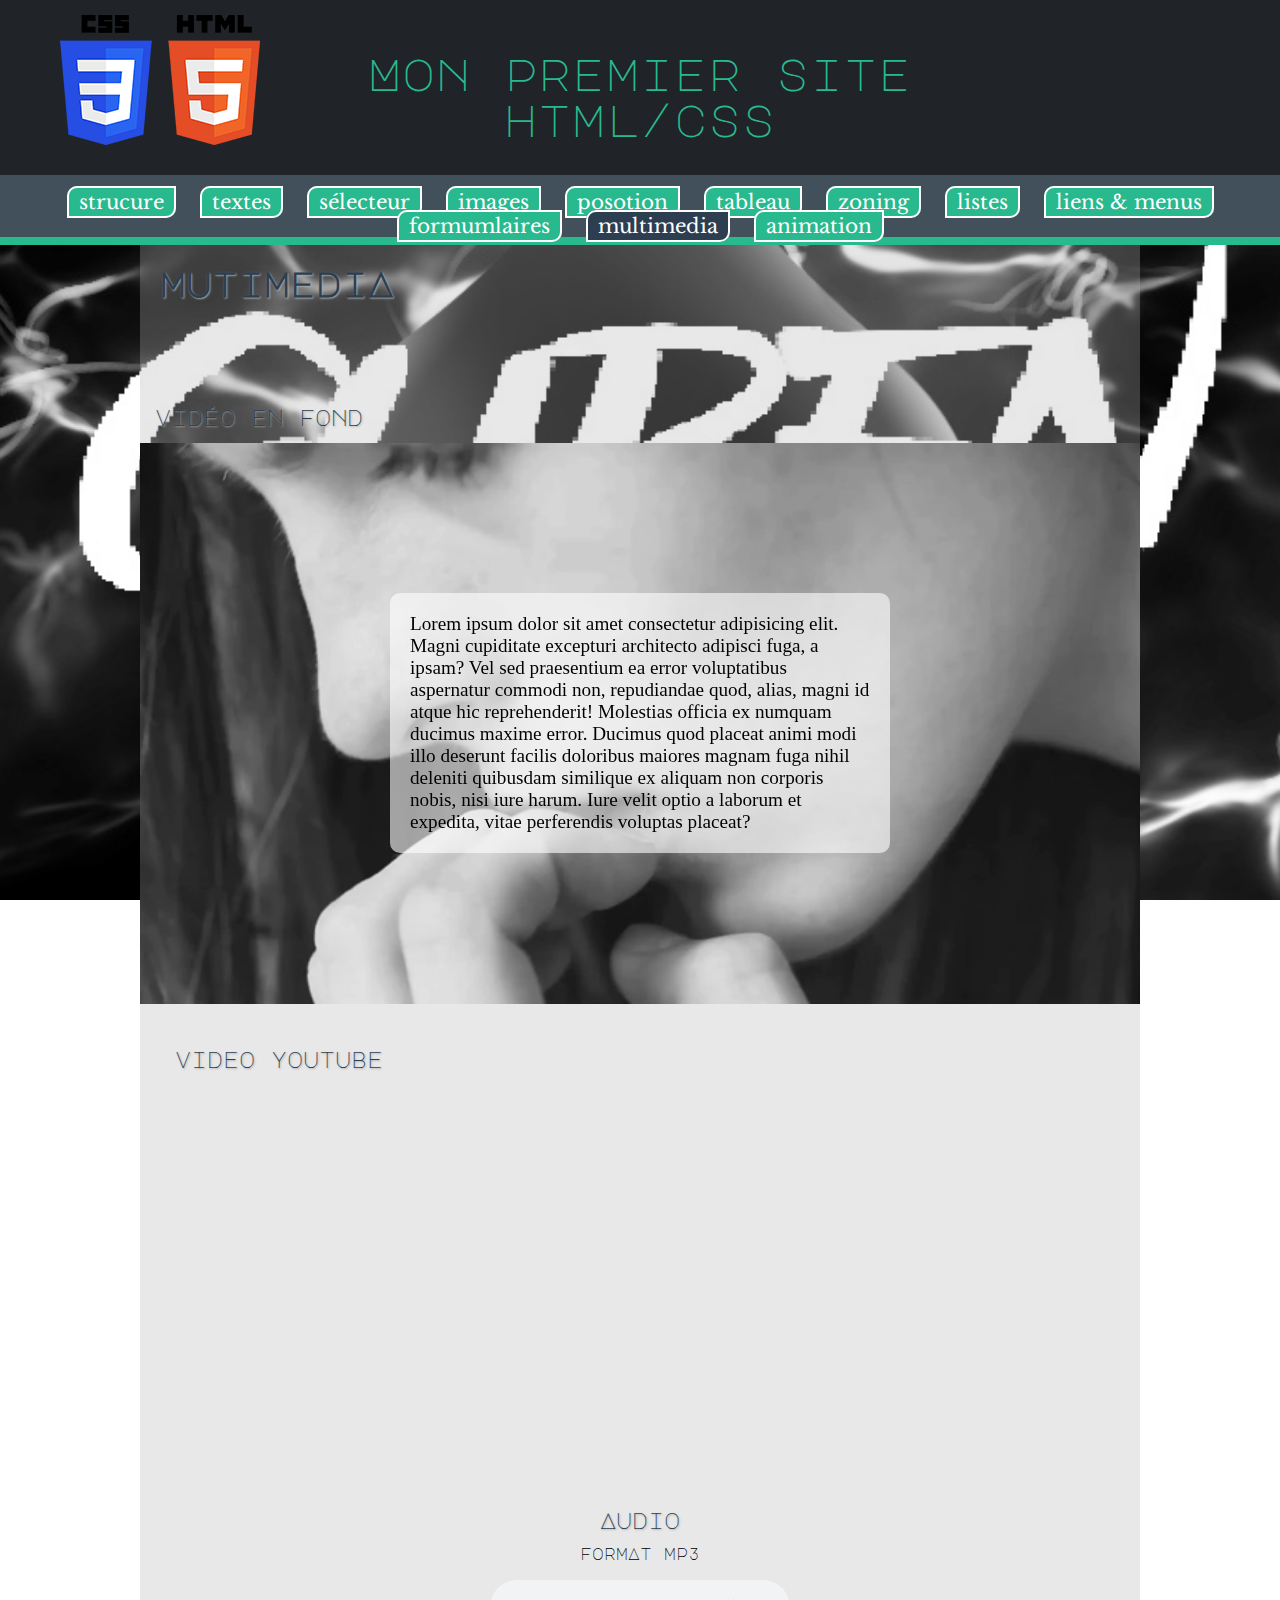
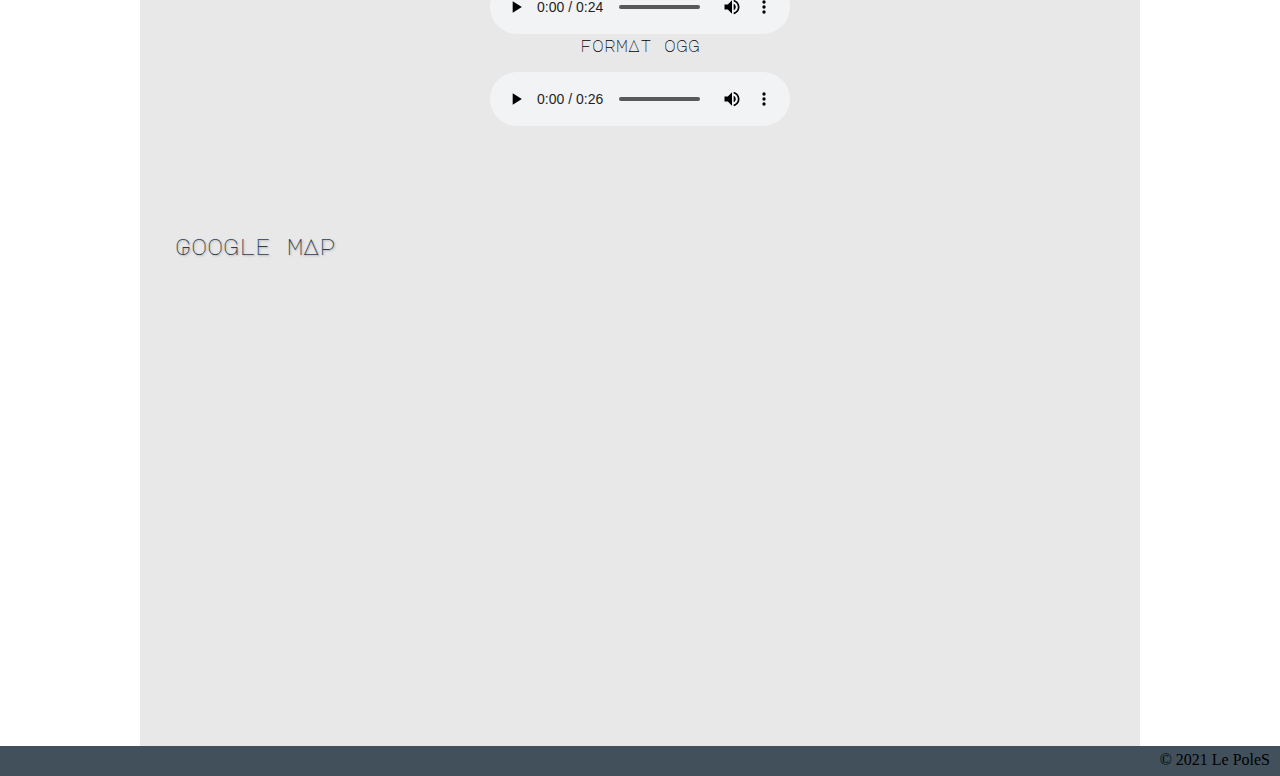
<file: multimedia.html>
<!DOCTYPE html>
<html lang='fr'>

<head>
    <meta charset='utf-8'>
    <meta name='viewport' content='width=device=width, initial=scale=1.0'>
    <meta http-equiv='X-UA-compatible' content='IE=edge'>
    <meta name='description' content='ma page multimedia en HTML, css'>
    <meta name='author' content='Alix'>
    <meta name='keywords' content=',html ,css ,img , video, zoning, tab ...'>
    <title>ma page selecteur</title>
    <!--google font-->
    <link rel="preconnect" href="https://fonts.googleapis.com">
    <link rel="preconnect" href="https://fonts.gstatic.com" crossorigin>
    <link
        href="https://fonts.googleapis.com/css2?family=Comforter+Brush&family=Libre+Baskerville&family=Open+Sans:wght@300&display=swap"
        rel="stylesheet">
    <link rel="preconnect" href="https://fonts.googleapis.com">
    <link rel="preconnect" href="https://fonts.gstatic.com" crossorigin>
    <link
        href="https://fonts.googleapis.com/css2?family=Comforter+Brush&family=Libre+Baskerville&family=Open+Sans:wght@300&display=swap"
        rel="stylesheet">
    <link rel="preconnect" href="https://fonts.googleapis.com">
    <link rel="preconnect" href="https://fonts.gstatic.com" crossorigin>
    <link
        href="https://fonts.googleapis.com/css2?family=Comforter+Brush&family=Libre+Baskerville&family=Open+Sans:wght@300&display=swap"
        rel="stylesheet">

    <link rel="stylesheet" href="https://cdnjs.cloudflare.com/ajax/libs/font-awesome/6.0.0-beta3/css/all.min.css"
        integrity="sha512-Fo3rlrZj/k7ujTnHg4CGR2D7kSs0v4LLanw2qksYuRlEzO+tcaEPQogQ0KaoGN26/zrn20ImR1DfuLWnOo7aBA=="
        crossorigin="anonymous" referrerpolicy="no-referrer" />
    <link rel='stylesheet' href='css/style.css'>
</head>

<body>
    <header>
        <div id="logo">
            <a href="#logo">
                <button type="button">
                    <i class="fas fa-arrow-circle-up"></i>
                </button>
            </a>

            <img src="img/logo.png" alt="css3 html 5">
        </div>

        <div id="slogan">
            <h1>Mon premier site html/css</h1>
        </div>

        <div id="social">
            <a href="http://www.facebook.com/" _target="_blank">
                <i class="fab fa-facebook-square"></i>
            </a>
            <a href="http://www.instagram.com/" _target="_blank">
                <i class="fab fa-instagram-square"></i>
            </a>
            <a href="https://www.twitch.tv/guren_ando" _target="_blank">
                <i class="fab fa-twitch"></i>
            </a>
        </div>

        <div class="clear"></div>
    </header>

    <nav>
        <div class="ancreNav">
            <a href="index.html">strucure</a>
            <a href="texte.html">textes</a>
            <a href="selecteur.html">sélecteur</a>
            <a href="image.html">images</a>
            <a href="postition.html">posotion</a>
            <a href="tableau.html">tableau</a>
            <a href="zoning.html">zoning</a>
            <a href="listes.html">listes</a>
            <a href="lien_menu.html">liens & menus</a>
            <a href="formulaire.html">formumlaires</a>
            <a href="multimedia.html" class="activ">multimedia</a>
            <a href="animation.html">animation</a>
        </div>
    </nav>

    <main>
        <h2>mutimediA</h2>

        <section class="videoFond">
            <h3>vidéo en fond</h3>

            <div class="videoTexte">
                <video autoplay loop>
                    <source src="video/videoBackground.webm" type="video/webm">
                    <source src="video/videoBackground.mp4" type="video/mp4">
                </video>

                <p>
                    Lorem ipsum dolor sit amet consectetur adipisicing elit. Magni cupiditate excepturi architecto
                    adipisci fuga, a ipsam? Vel sed praesentium ea error voluptatibus aspernatur commodi non,
                    repudiandae quod, alias, magni id atque hic reprehenderit! Molestias officia ex numquam ducimus
                    maxime error. Ducimus quod placeat animi modi illo deserunt facilis doloribus maiores magnam fuga
                    nihil deleniti quibusdam similique ex aliquam non corporis nobis, nisi iure harum. Iure velit optio
                    a laborum et expedita, vitae perferendis voluptas placeat?
                </p>
            </div>
        </section>

        <section>
            <h3>video youtube</h3>

            <iframe width="560" height="315" src="https://www.youtube.com/embed/35_T1ch09NU"
                title="YouTube video player" frameborder="0"
                allow="accelerometer; autoplay; clipboard-write; encrypted-media; gyroscope; picture-in-picture"
                allowfullscreen></iframe>
        </section>

        <section class="audio">
            <h3>Audio</h3>

            <h4>formAt mp3</h4>
            <br>
            <audio src="audio/son.mp3" controls></audio>

            <h4>formAt ogg</h4>
            <br>
            <audio src="audio/son.ogg" controls></audio>
        </section>

        <section>
            <h3>Google mAp</h3>

            <iframe
                src="https://www.google.com/maps/embed?pb=!1m14!1m12!1m3!1d20937.90533083641!2d2.41342205!3d49.00605375!2m3!1f0!2f0!3f0!3m2!1i1024!2i768!4f13.1!5e0!3m2!1sfr!2sfr!4v1639126275529!5m2!1sfr!2sfr"
                width="600" height="450" style="border:0;" allowfullscreen="" loading="lazy"></iframe>
        </section>
    </main>

    <footer>
        <!-- lien administratifs, des mention legal, plan du site, condition general d'utilisation et cgv??, contact et copyright  -->
        <small>&copy; 2021 Le PoleS</small>
    </footer>

</body>

</html>
</file>
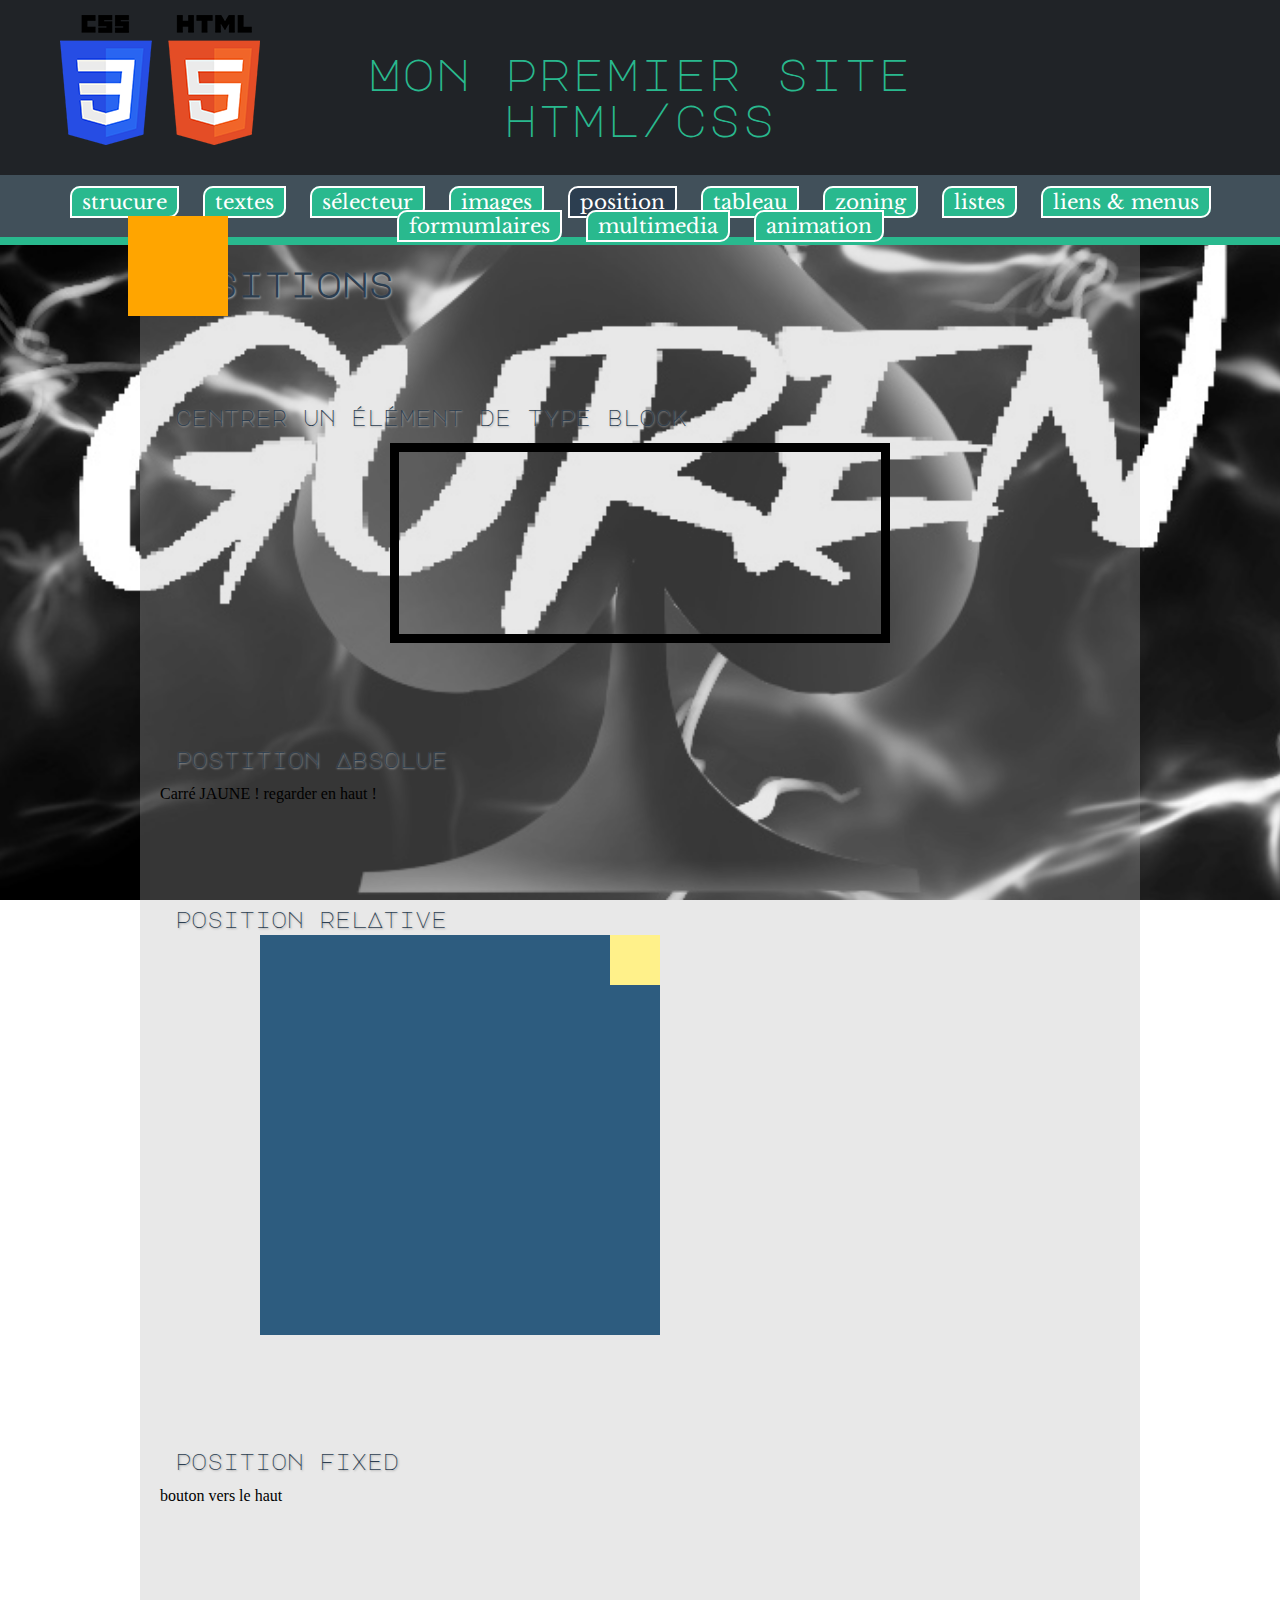
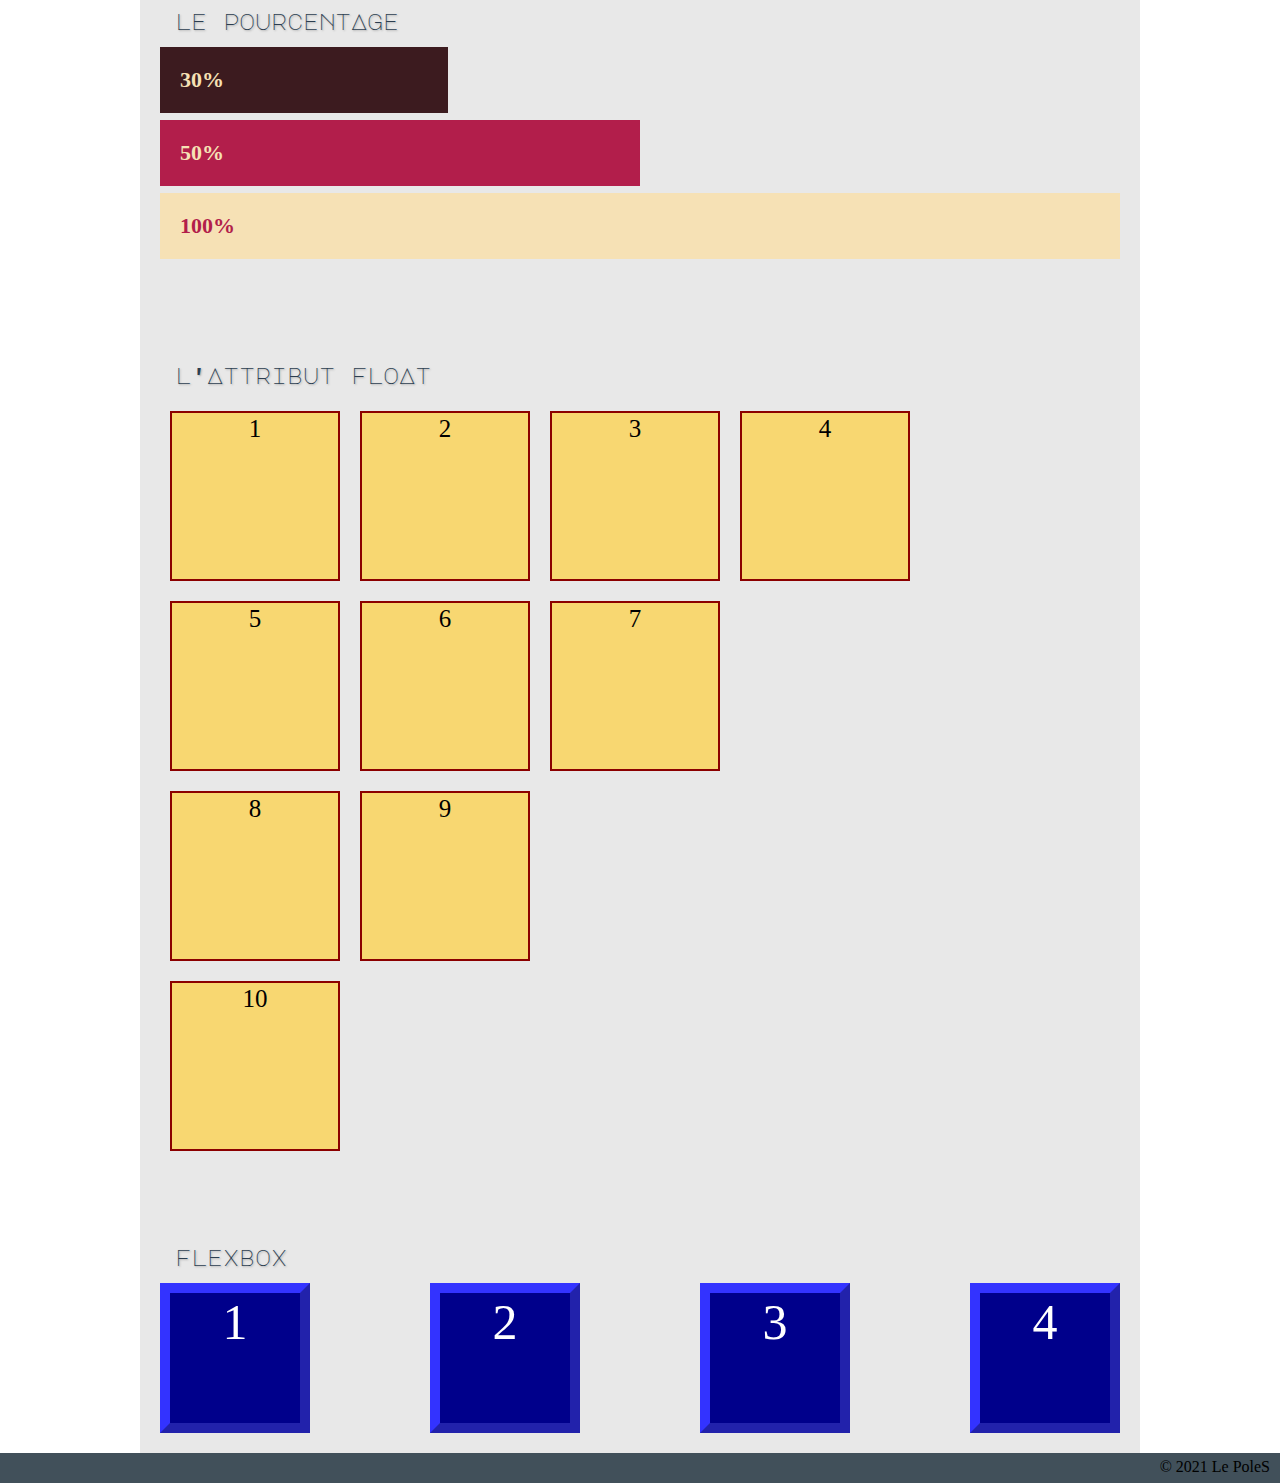
<file: postition.html>
<!DOCTYPE html>
<html lang='fr'>

<head>
    <meta charset='utf-8'>
    <meta name='viewport' content='width=device=width, initial=scale=1.0'>
    <meta http-equiv='X-UA-compatible' content='IE=edge'>
    <meta name='description' content='mes image en HTML, css'>
    <meta name='author' content='Alix'>
    <meta name='keywords' content=',html ,css ,img , video, zoning, tab ...'>
    <title>ma page image</title>
    <!--google font-->
    <link rel="preconnect" href="https://fonts.googleapis.com">
    <link rel="preconnect" href="https://fonts.gstatic.com" crossorigin>
    <link
        href="https://fonts.googleapis.com/css2?family=Comforter+Brush&family=Libre+Baskerville&family=Open+Sans:wght@300&display=swap"
        rel="stylesheet">
    <link rel="preconnect" href="https://fonts.googleapis.com">
    <link rel="preconnect" href="https://fonts.gstatic.com" crossorigin>
    <link
        href="https://fonts.googleapis.com/css2?family=Comforter+Brush&family=Libre+Baskerville&family=Open+Sans:wght@300&display=swap"
        rel="stylesheet">
    <link rel="preconnect" href="https://fonts.googleapis.com">
    <link rel="preconnect" href="https://fonts.gstatic.com" crossorigin>
    <link
        href="https://fonts.googleapis.com/css2?family=Comforter+Brush&family=Libre+Baskerville&family=Open+Sans:wght@300&display=swap"
        rel="stylesheet">

    <link rel="stylesheet" href="https://cdnjs.cloudflare.com/ajax/libs/font-awesome/6.0.0-beta3/css/all.min.css"
        integrity="sha512-Fo3rlrZj/k7ujTnHg4CGR2D7kSs0v4LLanw2qksYuRlEzO+tcaEPQogQ0KaoGN26/zrn20ImR1DfuLWnOo7aBA=="
        crossorigin="anonymous" referrerpolicy="no-referrer" />
    <link rel='stylesheet' href='css/style.css'>
</head>

<body>
    <header>
        <div id="logo">
            <a href="#logo">
                <button type="button">
                    <i class="fas fa-arrow-circle-up"></i>
                </button>
            </a>

            <img src="img/logo.png" alt="css3 html 5">
        </div>

        <div id="slogan">
            <h1>Mon premier site html/css</h1>
        </div>

        <div id="social">
            <a href="http://www.facebook.com/" _target="_blank">
                <i class="fab fa-facebook-square"></i>
            </a>
            <a href="http://www.instagram.com/" _target="_blank">
                <i class="fab fa-instagram-square"></i>
            </a>
            <a href="https://www.twitch.tv/guren_ando" _target="_blank">
                <i class="fab fa-twitch"></i>
            </a>
        </div>

        <div class="clear"></div>
    </header>

    <nav>
        <div class="ancreNav">
            <a href="index.html">strucure</a>
            <a href="texte.html">textes</a>
            <a href="selecteur.html">sélecteur</a>
            <a href="image.html">images</a>
            <a href="postition.html" class="activ">position</a>
            <a href="tableau.html">tableau</a>
            <a href="zoning.html">zoning</a>
            <a href="listes.html">listes</a>
            <a href="lien_menu.html">liens & menus</a>
            <a href="formulaire.html">formumlaires</a>
            <a href="multimedia.html">multimedia</a>
            <a href="animation.html">animation</a>
        </div>
    </nav>

    <main>
        <h2>positions</h2>

        <section>
            <h3>centrer un élément de type block</h3>
            <div class="centre"></div>
        </section>

        <section>
            <h3>postition Absolue</h3>
            <p>Carré JAUNE ! regarder en haut !</p>
            <div class="absolute"></div>
        </section>

        <section>
            <h3>position relAtive</h3>
            <div class="relative">
                <div></div>
            </div>
        </section>

        <section>
            <h3>position fixed</h3>
            <p>bouton vers le haut</p>
            <a href="#logo">
            <button type="button">
                <i class="fas fa-arrow-circle-up"></i>
            </button>
            </a>
        </section>

        <section>
            <h3>le pourcentAge</h3>
            <div class="trente">30%</div>
            <div class="cinquante">50%</div>
            <div class="cent">100%</div>
        </section>
        <section>
            <h3>l'Attribut floAt</h3>
            <div class="float">1</div>
            <div class="float">2</div>
            <div class="float">3</div>
            <div class="float">4</div>
            <div class="float clear">5</div>
            <div class="float">6</div>
            <div class="float">7</div>
            <div class="float clear">8</div>
            <div class="float">9</div>
            <div class="float clear">10</div>
        </section>

        <div class="clear"></div>

        <section>
            <h3>flexbox</h3>
            <article class="flex">
                <div>1</div>
                <div>2</div>
                <div>3</div>
                <div>4</div>
            </article>
        </section>
    </main>

    <footer>
        <!-- lien administratifs, des mention legal, plan du site, condition general d'utilisation et cgv??, contact et copyright  -->
        <small>&copy; 2021 Le PoleS</small>
    </footer>

</body>

</html>
</file>
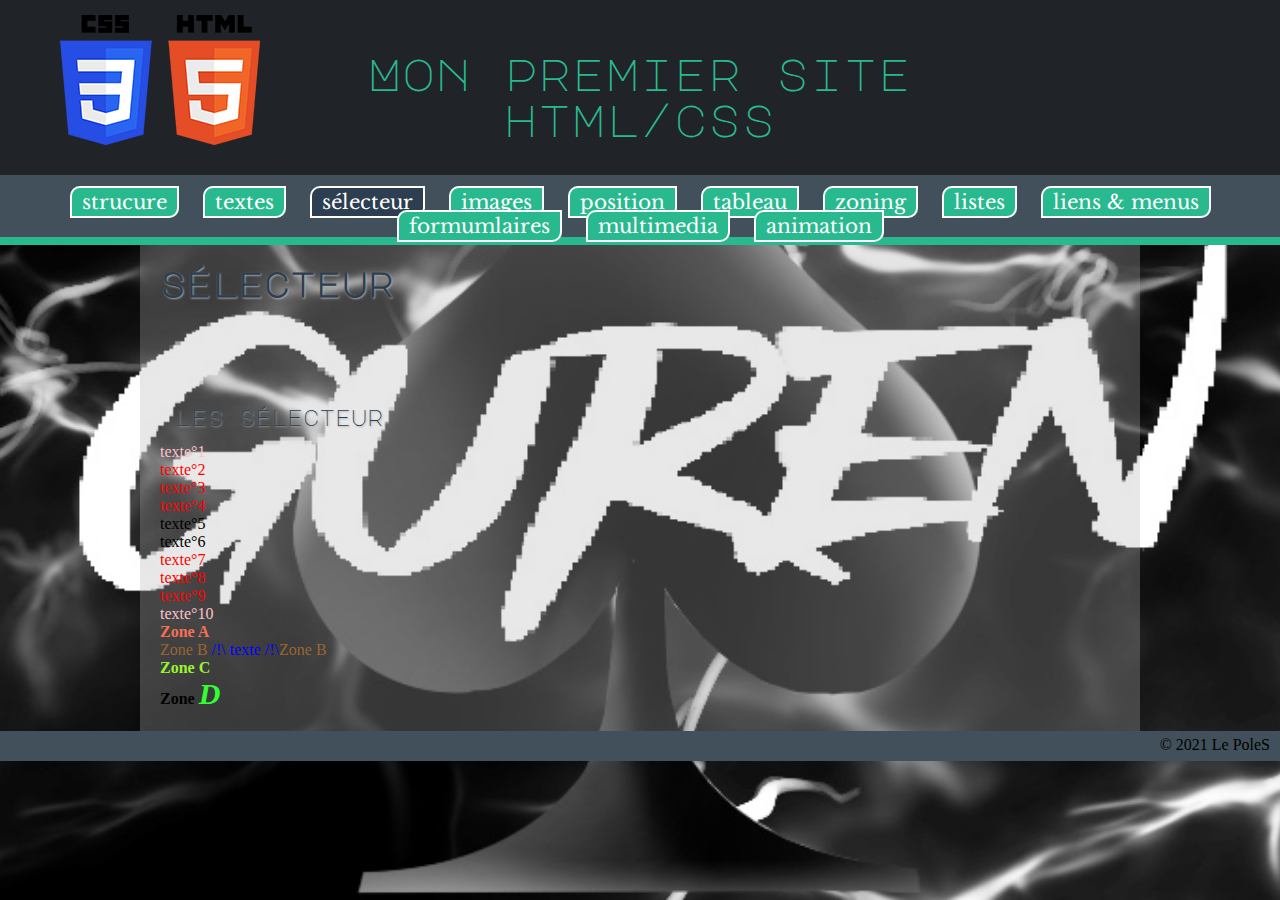
<file: selecteur.html>
<!DOCTYPE html>
<html lang='fr'>

<head>
    <meta charset='utf-8'>
    <meta name='viewport' content='width=device=width, initial=scale=1.0'>
    <meta http-equiv='X-UA-compatible' content='IE=edge'>
    <meta name='description' content='mes selecteur en HTML, css'>
    <meta name='author' content='Alix'>
    <meta name='keywords' content=',html ,css ,img , video, zoning, tab ...'>
    <title>ma page selecteur</title>
    <!--google font-->
    <link rel="preconnect" href="https://fonts.googleapis.com">
    <link rel="preconnect" href="https://fonts.gstatic.com" crossorigin>
    <link
        href="https://fonts.googleapis.com/css2?family=Comforter+Brush&family=Libre+Baskerville&family=Open+Sans:wght@300&display=swap"
        rel="stylesheet">
    <link rel="preconnect" href="https://fonts.googleapis.com">
    <link rel="preconnect" href="https://fonts.gstatic.com" crossorigin>
    <link
        href="https://fonts.googleapis.com/css2?family=Comforter+Brush&family=Libre+Baskerville&family=Open+Sans:wght@300&display=swap"
        rel="stylesheet">
    <link rel="preconnect" href="https://fonts.googleapis.com">
    <link rel="preconnect" href="https://fonts.gstatic.com" crossorigin>
    <link
        href="https://fonts.googleapis.com/css2?family=Comforter+Brush&family=Libre+Baskerville&family=Open+Sans:wght@300&display=swap"
        rel="stylesheet">

    <link rel="stylesheet" href="https://cdnjs.cloudflare.com/ajax/libs/font-awesome/6.0.0-beta3/css/all.min.css"
        integrity="sha512-Fo3rlrZj/k7ujTnHg4CGR2D7kSs0v4LLanw2qksYuRlEzO+tcaEPQogQ0KaoGN26/zrn20ImR1DfuLWnOo7aBA=="
        crossorigin="anonymous" referrerpolicy="no-referrer" />
    <link rel='stylesheet' href='css/style.css'>
</head>

<body>
    <header>
        <div id="logo">
            <a href="#logo">
                <button type="button">
                    <i class="fas fa-arrow-circle-up"></i>
                </button>
            </a>

            <img src="img/logo.png" alt="css3 html 5">
        </div>

        <div id="slogan">
            <h1>Mon premier site html/css</h1>
        </div>

        <div id="social">
            <a href="http://www.facebook.com/" _target="_blank">
                <i class="fab fa-facebook-square"></i>
            </a>
            <a href="http://www.instagram.com/" _target="_blank">
                <i class="fab fa-instagram-square"></i>
            </a>
            <a href="https://www.twitch.tv/guren_ando" _target="_blank">
                <i class="fab fa-twitch"></i>
            </a>
        </div>

        <div class="clear"></div>
    </header>

    <nav>
        <div class="ancreNav">
            <a href="index.html">strucure</a>
            <a href="texte.html">textes</a>
            <a href="selecteur.html" class="activ">sélecteur</a>
            <a href="image.html">images</a>
            <a href="postition.html">position</a>
            <a href="tableau.html">tableau</a>
            <a href="zoning.html">zoning</a>
            <a href="listes.html">listes</a>
            <a href="lien_menu.html">liens & menus</a>
            <a href="formulaire.html">formumlaires</a>
            <a href="multimedia.html">multimedia</a>
            <a href="animation.html">animation</a>
        </div>
    </nav>

    <main>
        <h2>sélecteur</h2>

        <section class="select">
            <h3>les sélecteur</h3>
            <p>texte°1</p>
            <p>texte°2</p>
            <p>texte°3</p>
            <p>texte°4</p>
            <p>texte°5</p>
            <p>texte°6</p>
            <p>texte°7</p>
            <p>texte°8</p>
            <p>texte°9</p>
            <p>texte°10</p>

            <div class="zoneA">Zone A</div>

            <div class="zoneB">
                Zone B <span class="couleurBleu"> /!\ texte /!\</span>Zone B
            </div>

            <div id=zoneC>Zone C</div>

            <div id=zoneD> Zone <span>D</span></div>
        </section>
    </main>

    <footer>
        <!-- lien administratifs, des mention legal, plan du site, condition general d'utilisation et cgv??, contact et copyright  -->
        <small>&copy; 2021 Le PoleS</small>
    </footer>

</body>

</html>
</file>
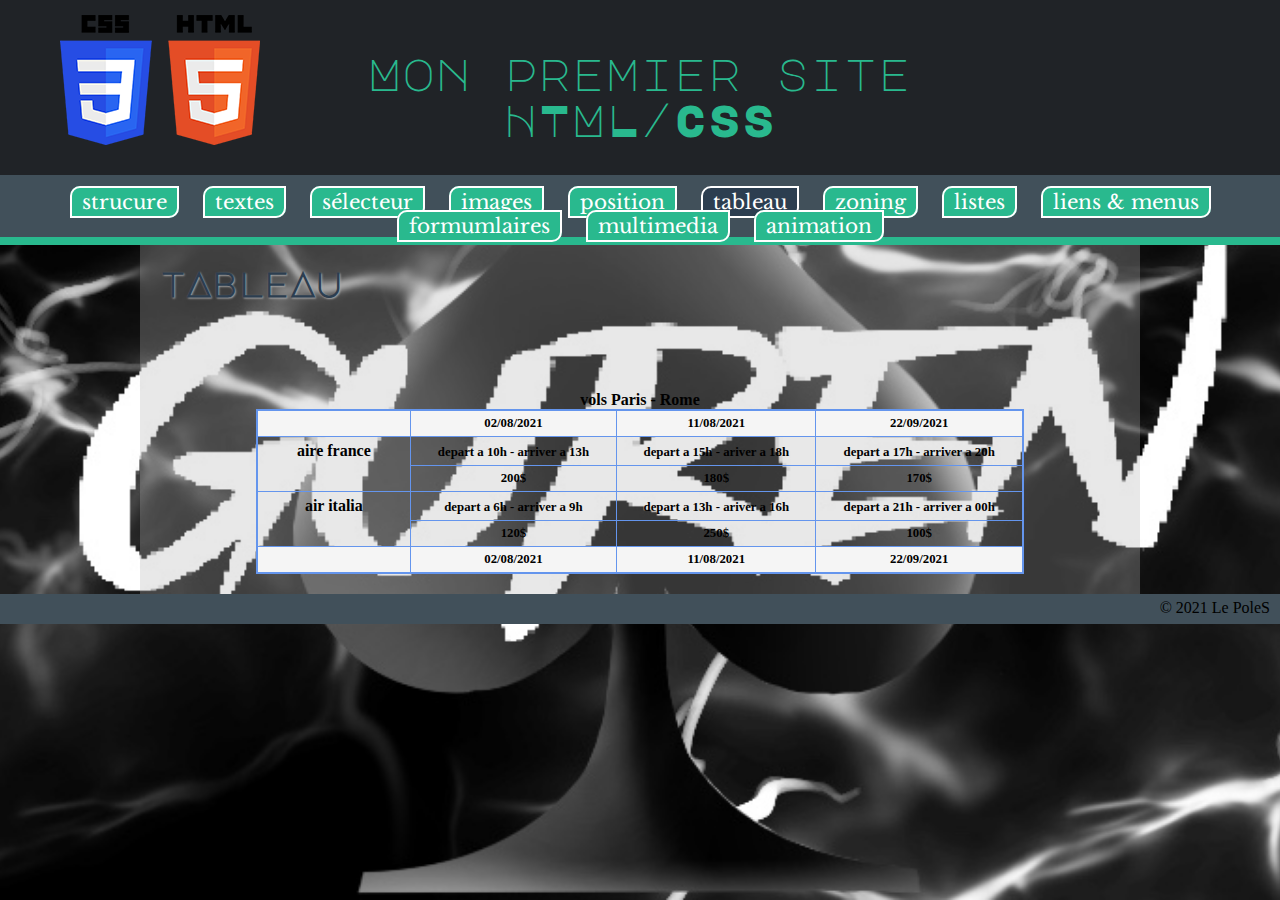
<file: tableau.html>
<!DOCTYPE html>
<html lang='fr'>

<head>
    <meta charset='utf-8'>
    <meta name='viewport' content='width=device=width, initial=scale=1.0'>
    <meta http-equiv='X-UA-compatible' content='IE=edge'>
    <meta name='description' content='mes tableau en HTML, css'>
    <meta name='author' content='Alix'>
    <meta name='keywords' content=',html ,css ,img , video, zoning, tab ...'>
    <title>ma page tableu</title>
    <!--google font-->
    <link rel="preconnect" href="https://fonts.googleapis.com">
    <link rel="preconnect" href="https://fonts.gstatic.com" crossorigin>
    <link
        href="https://fonts.googleapis.com/css2?family=Comforter+Brush&family=Libre+Baskerville&family=Open+Sans:wght@300&display=swap"
        rel="stylesheet">
    <link rel="preconnect" href="https://fonts.googleapis.com">
    <link rel="preconnect" href="https://fonts.gstatic.com" crossorigin>
    <link
        href="https://fonts.googleapis.com/css2?family=Comforter+Brush&family=Libre+Baskerville&family=Open+Sans:wght@300&display=swap"
        rel="stylesheet">
    <link rel="preconnect" href="https://fonts.googleapis.com">
    <link rel="preconnect" href="https://fonts.gstatic.com" crossorigin>
    <link
        href="https://fonts.googleapis.com/css2?family=Comforter+Brush&family=Libre+Baskerville&family=Open+Sans:wght@300&display=swap"
        rel="stylesheet">

    <link rel="stylesheet" href="https://cdnjs.cloudflare.com/ajax/libs/font-awesome/6.0.0-beta3/css/all.min.css"
        integrity="sha512-Fo3rlrZj/k7ujTnHg4CGR2D7kSs0v4LLanw2qksYuRlEzO+tcaEPQogQ0KaoGN26/zrn20ImR1DfuLWnOo7aBA=="
        crossorigin="anonymous" referrerpolicy="no-referrer" />
    <link rel='stylesheet' href='css/style.css'>
</head>

<body>
    <header>
        <div id="logo">
            <a href="#logo">
                <button type="button">
                    <i class="fas fa-arrow-circle-up"></i>
                </button>
            </a>

            <img src="img/logo.png" alt="css3 html 5">
        </div>

        <div id="slogan">
            <h1>Mon premier site HTML/CSS</h1>
        </div>

        <div id="social">
            <a href="http://www.facebook.com/" _target="_blank">
                <i class="fab fa-facebook-square"></i>
            </a>
            <a href="http://www.instagram.com/" _target="_blank">
                <i class="fab fa-instagram-square"></i>
            </a>
            <a href="https://www.twitch.tv/guren_ando" _target="_blank">
                <i class="fab fa-twitch"></i>
            </a>
        </div>

        <div class="clear"></div>
    </header>

    <nav>
        <div class="ancreNav">
            <a href="index.html">strucure</a>
            <a href="texte.html">textes</a>
            <a href="selecteur.html" >sélecteur</a>
            <a href="image.html">images</a>
            <a href="postition.html">position</a>
            <a href="tableau.html"class="activ" >tableau</a>
            <a href="zoning.html" >zoning</a>
            <a href="listes.html">listes</a>
            <a href="lien_menu.html">liens & menus</a>
            <a href="formulaire.html">formumlaires</a>
            <a href="multimedia.html">multimedia</a>
            <a href="animation.html">animation</a>
        </div>
    </nav>

    <main>
        <h2>tAbleAu</h2>
        <section class="tableau">
            <table>
                <caption>
                    <i class="fas fa-plane-departure"></i> vols Paris - Rome
                </caption>

                <thead>
                    <tr>
                        <th></th>
                        <td>02/08/2021</td>
                        <td>11/08/2021</td>
                        <td>22/09/2021</td>
                    </tr>
                </thead>
                <tfoot>
                    <tr>
                        <th></th>
                        <td>02/08/2021</td>
                        <td>11/08/2021</td>
                        <td>22/09/2021</td>
                    </tr>
                </tfoot>
                <tbody>
                    <tr>
                        <th rowspan="2">aire france</th>
                        <td>depart a 10h  - arriver a 13h</td>
                        <td>depart a 15h - ariver a 18h</td>
                        <td>depart a 17h - arriver a 20h</td>
                    </tr>
                    <tr>
                        <td>200$</td>
                        <td>180$</td>
                        <td>170$</td>
                    </tr>
                    <tr>
                        <th rowspan="2">air italia</th>
                        <td>depart a 6h  - arriver a 9h</td>
                        <td>depart a 13h - ariver a 16h</td>
                        <td>depart a 21h - arriver a 00h</td>
                    </tr>
                    <tr>
                        <td>120$</td>
                        <td>250$</td>
                        <td>100$</td>  
                    </tr>
                </tbody>
            </table>
        </section>
    </main>

    <footer>
        <!-- lien administratifs, des mention legal, plan du site, condition general d'utilisation et cgv??, contact et copyright  -->
        <small>&copy; 2021 Le PoleS</small>
    </footer>

</body>

</html>
</file>
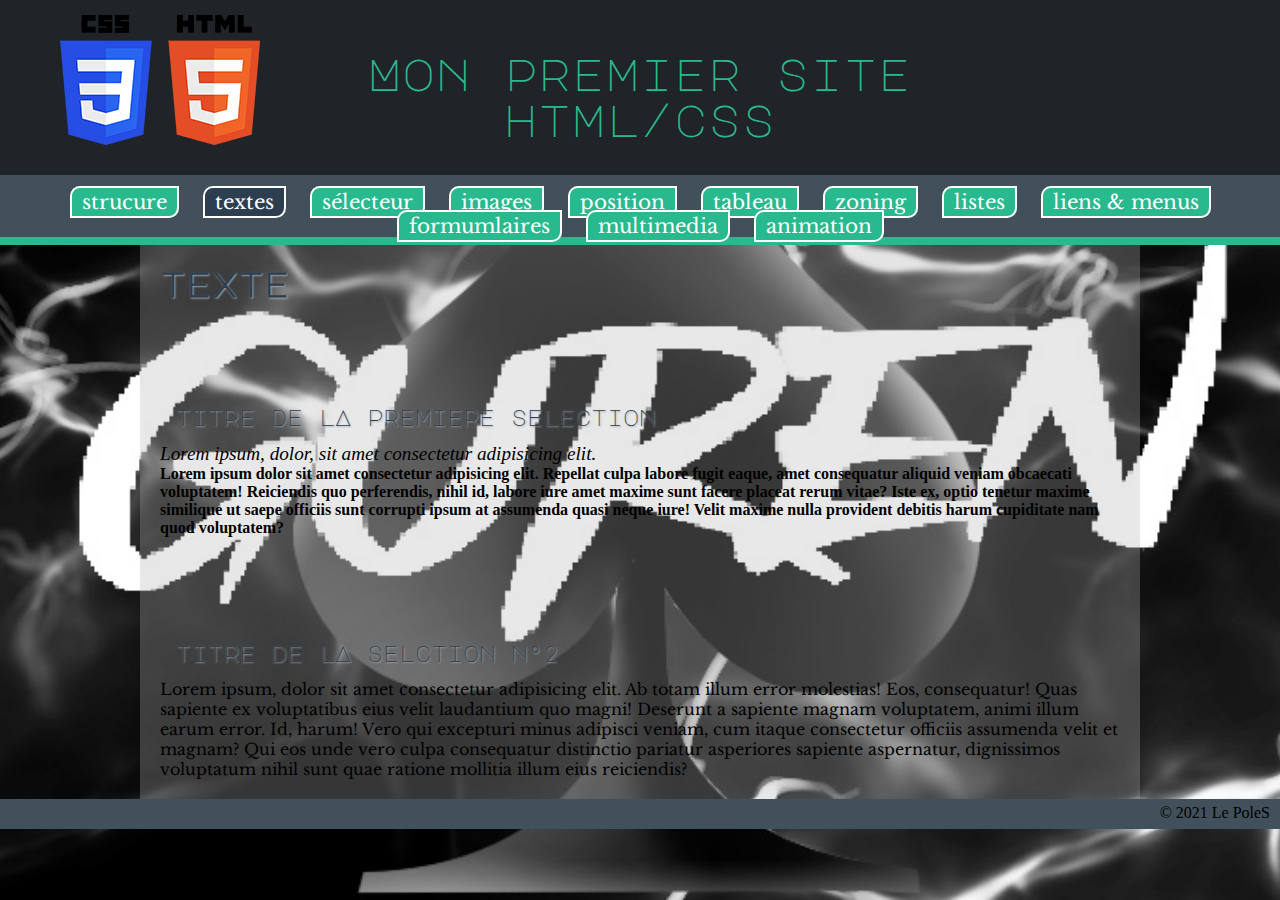
<file: texte.html>
<!DOCTYPE html>
<html lang='fr'>

<head>
    <meta charset='utf-8'>
    <meta name='viewport' content='width=device=width, initial=scale=1.0'>
    <meta http-equiv='X-UA-compatible' content='IE=edge'>
    <meta name='description' content='mon texte en HTML, css'>
    <meta name='author' content='Alix'>
    <meta name='keywords' content=',html ,css ,img , video, zoning, tab ...'>
    <title>ma page texte</title>
    <!--google font-->
    <link rel="preconnect" href="https://fonts.googleapis.com">
    <link rel="preconnect" href="https://fonts.gstatic.com" crossorigin>
    <link
        href="https://fonts.googleapis.com/css2?family=Comforter+Brush&family=Libre+Baskerville&family=Open+Sans:wght@300&display=swap"
        rel="stylesheet">
    <link rel="preconnect" href="https://fonts.googleapis.com">
    <link rel="preconnect" href="https://fonts.gstatic.com" crossorigin>
    <link
        href="https://fonts.googleapis.com/css2?family=Comforter+Brush&family=Libre+Baskerville&family=Open+Sans:wght@300&display=swap"
        rel="stylesheet">
    <link rel="preconnect" href="https://fonts.googleapis.com">
    <link rel="preconnect" href="https://fonts.gstatic.com" crossorigin>
    <link
        href="https://fonts.googleapis.com/css2?family=Comforter+Brush&family=Libre+Baskerville&family=Open+Sans:wght@300&display=swap"
        rel="stylesheet">

    <link rel="stylesheet" href="https://cdnjs.cloudflare.com/ajax/libs/font-awesome/6.0.0-beta3/css/all.min.css"
        integrity="sha512-Fo3rlrZj/k7ujTnHg4CGR2D7kSs0v4LLanw2qksYuRlEzO+tcaEPQogQ0KaoGN26/zrn20ImR1DfuLWnOo7aBA=="
        crossorigin="anonymous" referrerpolicy="no-referrer" />
    <link rel='stylesheet' href='css/style.css'>
</head>

<body>
    <header>
        <div id="logo">
            <a href="#logo">
                <button type="button">
                    <i class="fas fa-arrow-circle-up"></i>
                </button>
            </a>

            <img src="img/logo.png" alt="css3 html 5">
        </div>

        <div id="slogan">
            <h1>Mon premier site html/css</h1>
        </div>

        <div id="social">
            <a href="http://www.facebook.com/" _target="_blank">
                <i class="fab fa-facebook-square"></i>
            </a>
            <a href="http://www.instagram.com/" _target="_blank">
                <i class="fab fa-instagram-square"></i>
            </a>
            <a href="https://www.twitch.tv/guren_ando" _target="_blank">
                <i class="fab fa-twitch"></i>
            </a>
        </div>

        <div class="clear"></div>
    </header>

    <nav>
        <div class="ancreNav">
            <a href="index.html">strucure</a>
            <a href="texte.html" class="activ">textes</a>
            <a href="selecteur.html">sélecteur</a>
            <a href="image.html">images</a>
            <a href="postition.html">position</a>
            <a href="tableau.html">tableau</a>
            <a href="zoning.html">zoning</a>
            <a href="listes.html">listes</a>
            <a href="lien_menu.html">liens & menus</a>
            <a href="formulaire.html">formumlaires</a>
            <a href="multimedia.html">multimedia</a>
            <a href="animation.html">animation</a>
        </div>
    </nav>

    <main>
        <h2>texte</h2>

        <section>
            <h3>titre de lA premiere selection</h3>

            <blockquote>
                <i class="fas fa-quote-left"></i>
                Lorem ipsum, dolor, sit amet consectetur adipisicing elit.
                <i class="fas fa-quote-right"></i>
            </blockquote>

            <p>
                <strong>
                    Lorem ipsum dolor sit amet consectetur adipisicing elit. Repellat culpa labore fugit eaque, amet
                    consequatur aliquid veniam obcaecati voluptatem! Reiciendis quo perferendis, nihil id, labore iure
                    amet maxime sunt facere placeat rerum vitae? Iste ex, optio tenetur maxime similique ut saepe
                    officiis sunt corrupti ipsum at assumenda quasi neque iure! Velit maxime nulla provident debitis
                    harum cupiditate nam quod voluptatem?
                </strong>
            </p>
        </section>

        <section class="oswald">
            <h3>titre de lA selction n°2</h3>
            <p>
                Lorem ipsum, dolor sit amet consectetur adipisicing elit. Ab totam illum error molestias! Eos,
                consequatur! Quas sapiente ex voluptatibus eius velit laudantium quo magni! Deserunt a sapiente magnam
                voluptatem, animi illum earum error. Id, harum! Vero qui excepturi minus adipisci veniam, cum itaque
                consectetur officiis assumenda velit et magnam? Qui eos unde vero culpa consequatur distinctio pariatur
                asperiores sapiente aspernatur, dignissimos voluptatum nihil sunt quae ratione mollitia illum eius
                reiciendis?
            </p>
        </section>
    </main>

    <footer>
        <!-- lien administratifs, des mention legal, plan du site, condition general d'utilisation et cgv??, contact et copyright  -->
        <small>&copy; 2021 Le PoleS</small>
    </footer>

</body>

</html>
</file>
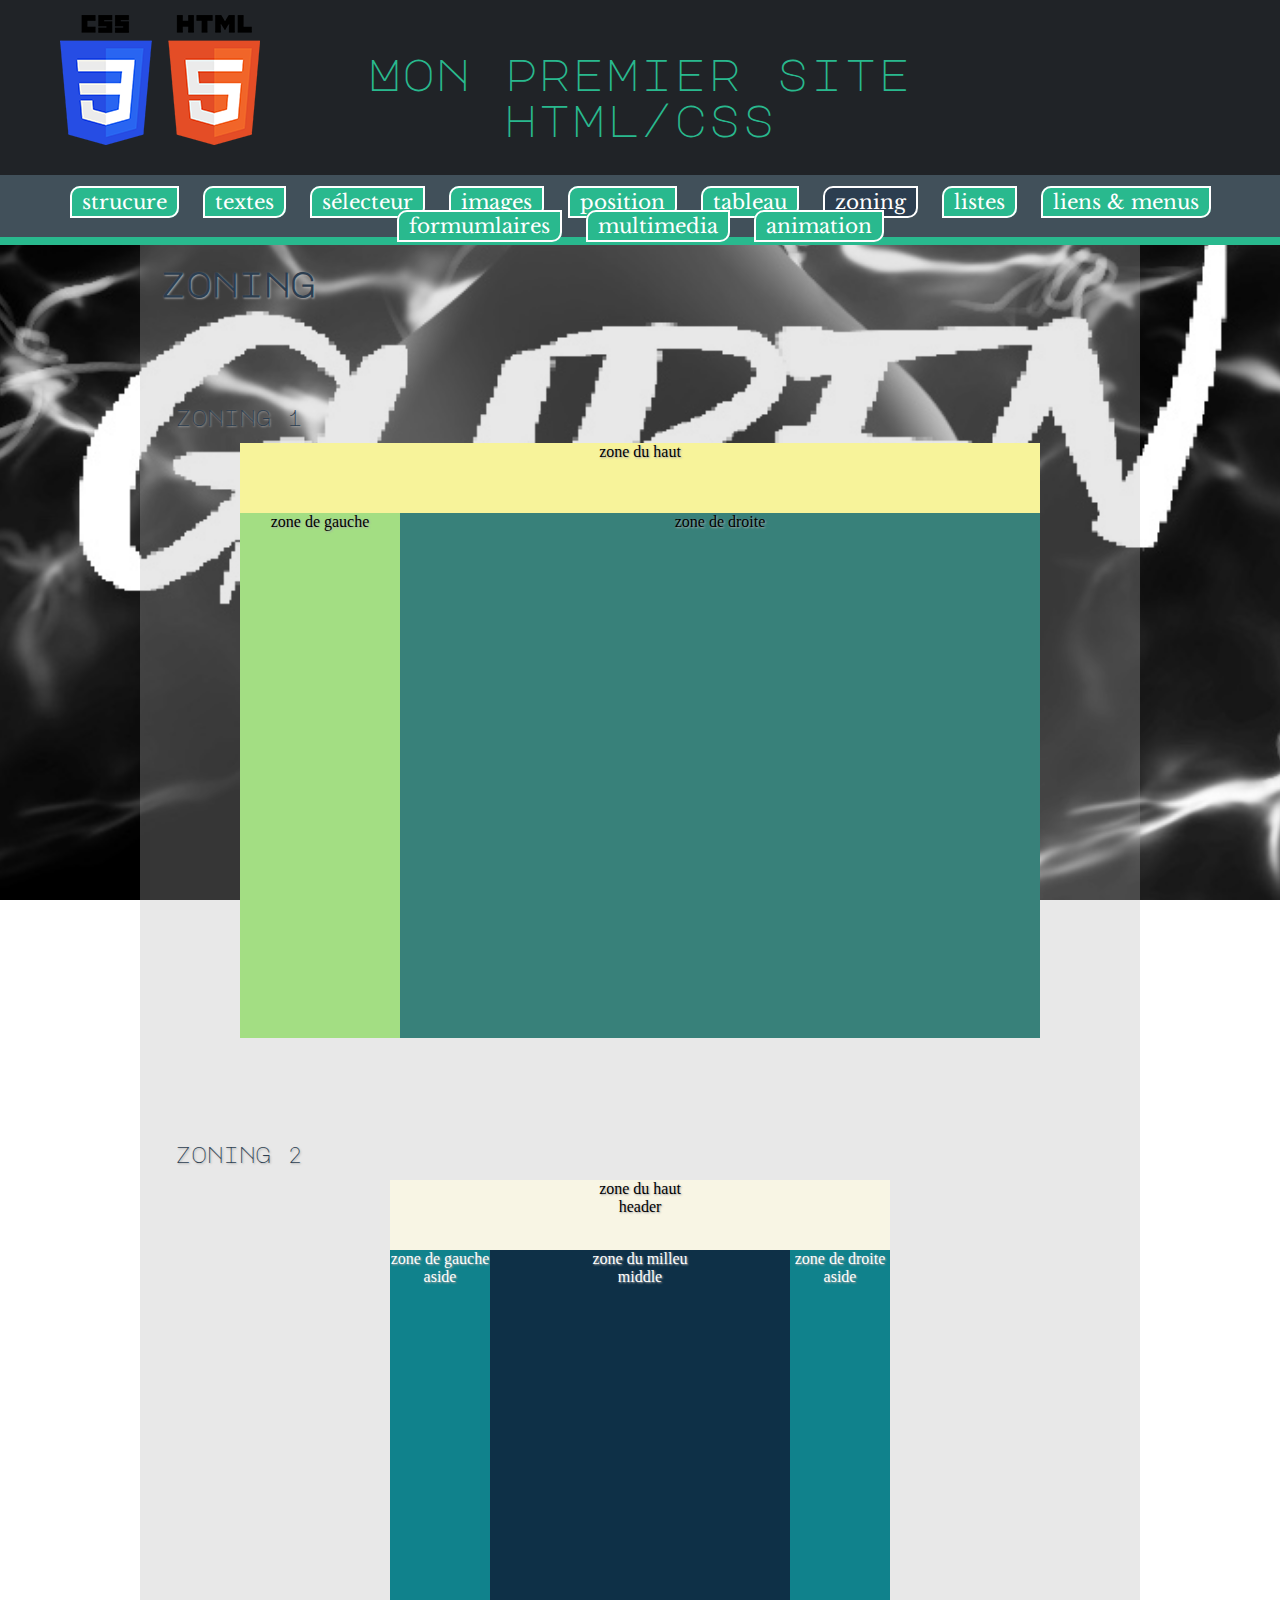
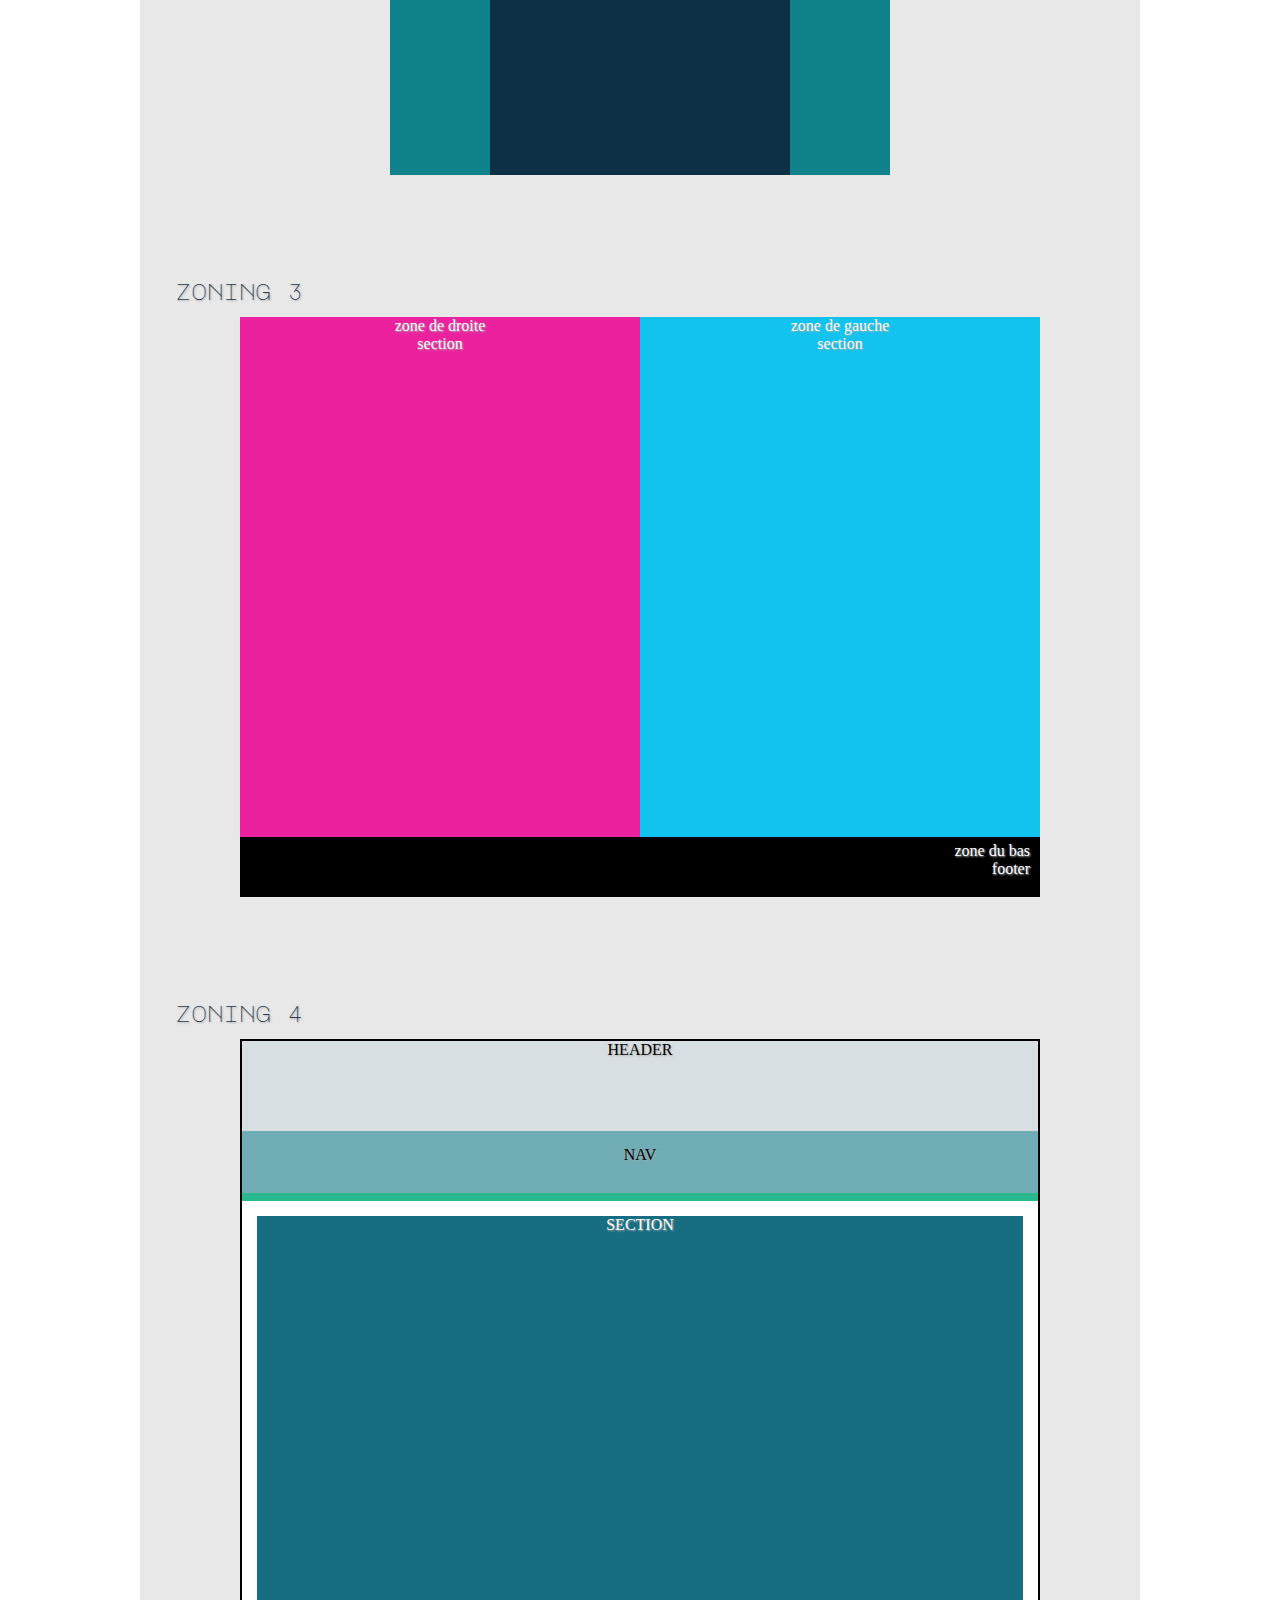
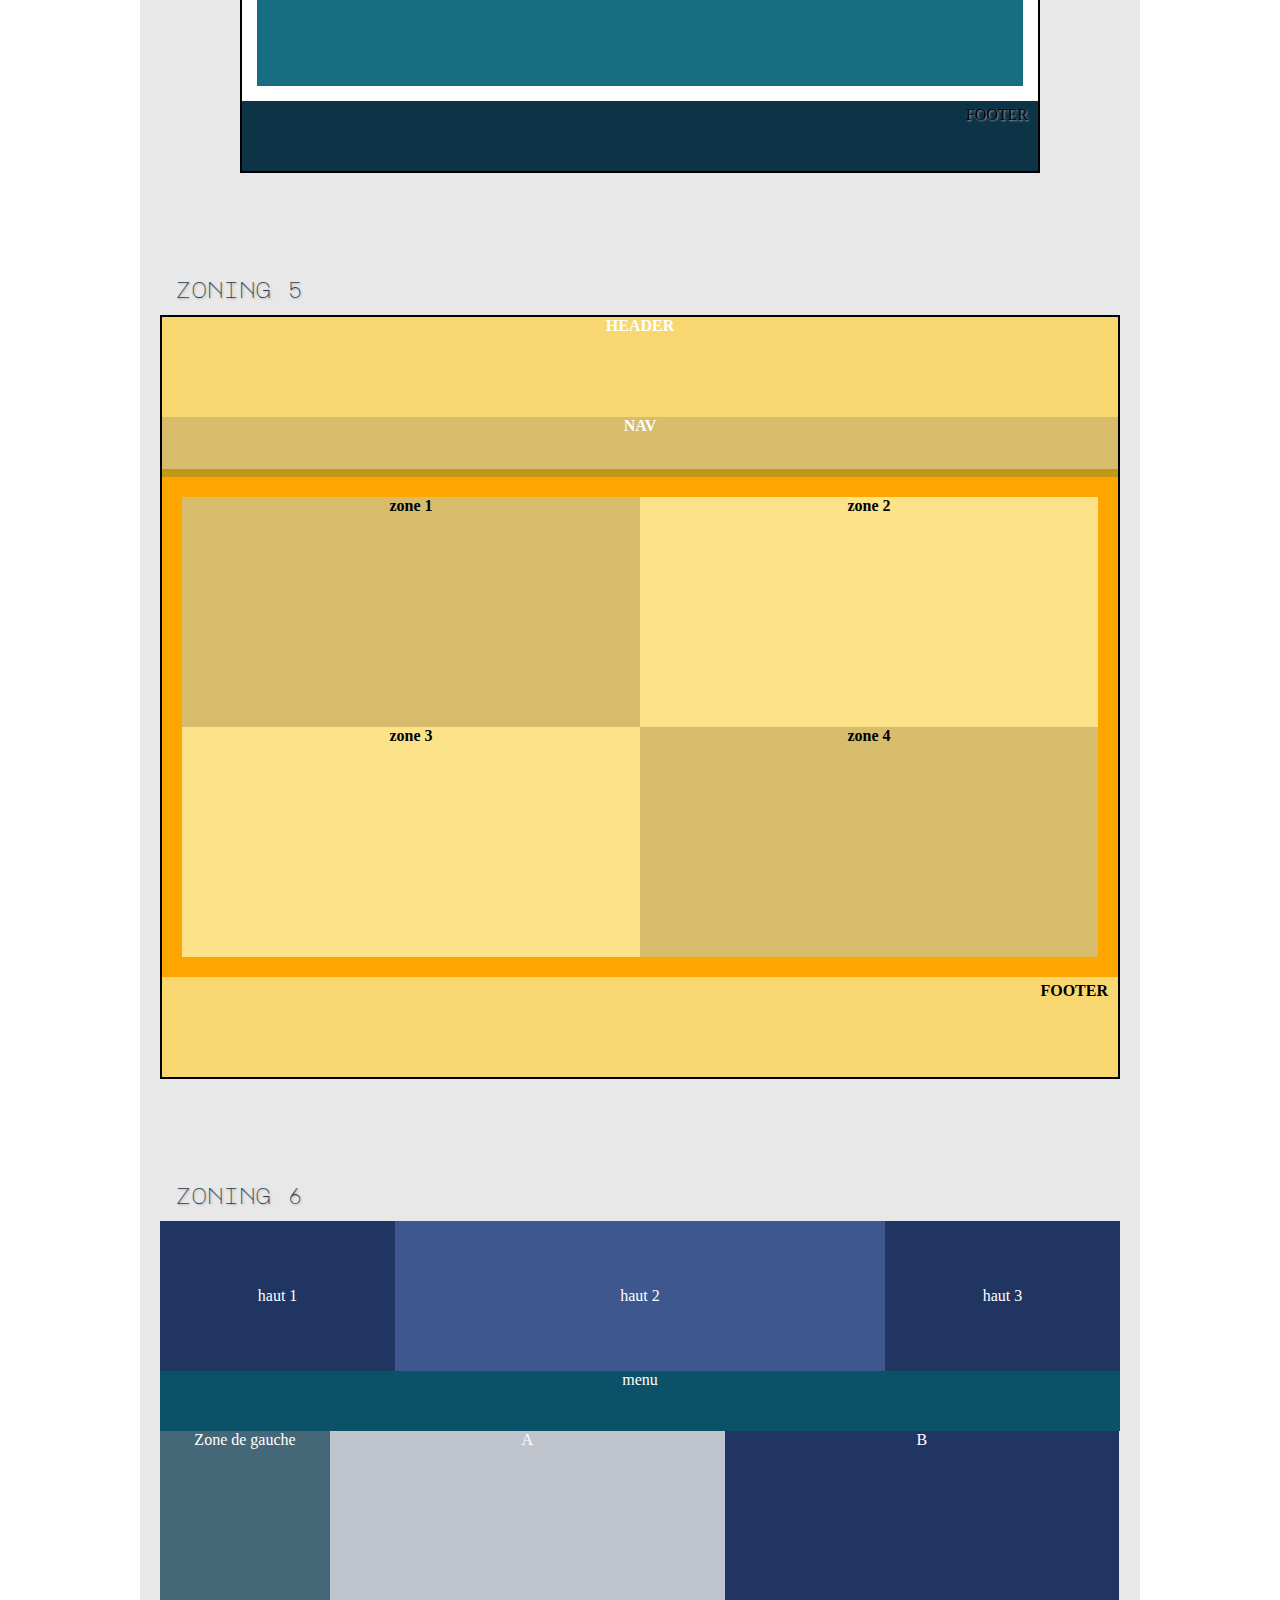
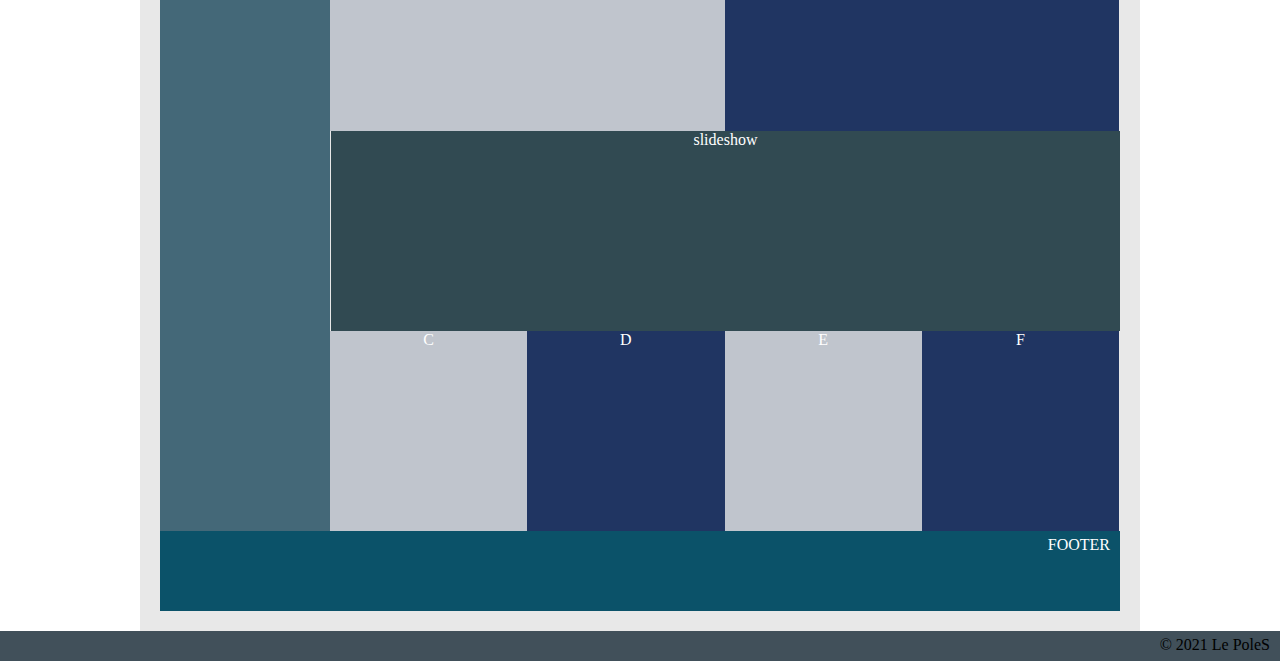
<file: zoning.html>
<!DOCTYPE html>
<html lang='fr'>

<head>
    <meta charset='utf-8'>
    <meta name='viewport' content='width=device=width, initial=scale=1.0'>
    <meta http-equiv='X-UA-compatible' content='IE=edge'>
    <meta name='description' content='index du site, page strucure'>
    <meta name='author' content='Alix'>
    <meta name='keywords' content=',html ,css ,img , video, zoning, tab ...'>
    <title>ma page structure</title>
    <!--google font-->
    <link rel="preconnect" href="https://fonts.googleapis.com">
    <link rel="preconnect" href="https://fonts.gstatic.com" crossorigin>
    <link
        href="https://fonts.googleapis.com/css2?family=Comforter+Brush&family=Libre+Baskerville&family=Open+Sans:wght@300&display=swap"
        rel="stylesheet">
    <link rel="preconnect" href="https://fonts.googleapis.com">
    <link rel="preconnect" href="https://fonts.gstatic.com" crossorigin>
    <link
        href="https://fonts.googleapis.com/css2?family=Comforter+Brush&family=Libre+Baskerville&family=Open+Sans:wght@300&display=swap"
        rel="stylesheet">
    <link rel="preconnect" href="https://fonts.googleapis.com">
    <link rel="preconnect" href="https://fonts.gstatic.com" crossorigin>
    <link
        href="https://fonts.googleapis.com/css2?family=Comforter+Brush&family=Libre+Baskerville&family=Open+Sans:wght@300&display=swap"
        rel="stylesheet">

    <link rel="stylesheet" href="https://cdnjs.cloudflare.com/ajax/libs/font-awesome/6.0.0-beta3/css/all.min.css"
        integrity="sha512-Fo3rlrZj/k7ujTnHg4CGR2D7kSs0v4LLanw2qksYuRlEzO+tcaEPQogQ0KaoGN26/zrn20ImR1DfuLWnOo7aBA=="
        crossorigin="anonymous" referrerpolicy="no-referrer" />
    <link rel='stylesheet' href='css/style.css'>
</head>

<body>
    <header>
        <div id="logo">
            <a href="#logo">
                <button type="button">
                    <i class="fas fa-arrow-circle-up"></i>
                </button>
            </a>

            <img src="img/logo.png" alt="css3 html 5">
        </div>

        <div id="slogan">
            <h1>Mon premier site html/css</h1>
        </div>

        <div id="social">
            <a href="http://www.facebook.com/" _target="_blank">
                <i class="fab fa-facebook-square"></i>
            </a>
            <a href="http://www.instagram.com/" _target="_blank">
                <i class="fab fa-instagram-square"></i>
            </a>
            <a href="https://www.twitch.tv/guren_ando" target="_blank">
                <i class="fab fa-twitch"></i>
            </a>
        </div>

        <div class="clear"></div>
    </header>

    <nav>
        <div class="ancreNav">
            <a href="index.html">strucure</a>
            <a href="texte.html">textes</a>
            <a href="selecteur.html">sélecteur</a>
            <a href="image.html">images</a>
            <a href="postition.html">position</a>
            <a href="tableau.html">tableau</a>
            <a href="zoning.html" class="activ">zoning</a>
            <a href="listes.html">listes</a>
            <a href="lien_menu.html">liens & menus</a>
            <a href="formulaire.html">formumlaires</a>
            <a href="multimedia.html">multimedia</a>
            <a href="animation.html">animation</a>
        </div>
    </nav>

    <main>
        <!----------------------zoning 1----------------------->
        <h2>zoning</h2>
        <section>
            <h3>zoning 1</h3>

            <div id="zoning1">
                <header>
                    <p>zone du haut</p>
                </header>

                <aside>
                    zone de gauche
                </aside>

                <section>
                    zone de droite
                </section>
                <div class="clear"></div>
            </div>
        </section>

        <section>
            <h3>zoning 2</h3>

            <div id="zoning2">
                <header>
                    <p>zone du haut <br> header</p>
                </header>

                <aside>
                    <p>zone de gauche <br> aside</p>
                </aside>

                <section class="middle">
                    <p>zone du milleu <br> middle</p>
                </section>

                <aside>
                    <p>zone de droite <br> aside</p>
                </aside>

                <div class="clear"></div>
            </div>
        </section>

        <section>
            <h3>zoning 3</h3>

            <div id="zoning3">
                <aside>zone de droite <br> section</aside>

                <aside style="background-color: rgb(18, 195, 240);">zone de gauche <br> section</aside>

                <div class="clear"></div>
                <footer class="footer"> zone du bas <br>footer</footer>

            </div>
        </section>

        <section>
            <h3>zoning 4</h3>

            <div id="zoning4">
                <header>HEADER</header>

                <nav>NAV</nav>

                <section>SECTION</section>

                <footer>FOOTER</footer>
            </div>
        </section>

        <section>
            <h3>zoning 5</h3>
            <div id=zoning5>

                <header>
                    <p>HEADER</p>
                </header>

                <nav>
                    <p>NAV</p>
                </nav>

                <section>
                    <div class="zone1">zone 1</div>
                    <div class="zone2">zone 2</div>
                    <div class="clear"></div>

                    <div class="zone3">zone 3</div>
                    <div class="zone4">zone 4</div>
                    <div class="clear"></div>
                </section>

                <footer><p><strong>FOOTER</strong></p></footer>
            </div>
        </section>

        <section>
            <h3>zoning 6</h3>
            <div id="zoning6">
                <div class="hautA">haut 1</div>
                <div class="haut">haut 2</div>
                <div class="hautA" >haut 3</div>
            </div>
            <div class="menu">menu</div>
            <div class="clear"></div>
          
            <aside class="zoneDeGauche">Zone de gauche</aside>

            <div class="A">A</div>
            <div class="B">B</div>

            
            <div class="slideshow">slideshow</div>

            <div class="C">C</div>
            <div class="D">D</div>
            <div class="E">E</div>
            <div class="F">F</div>

            <div class="clear"></div>

            <footer class="footer"><p>FOOTER</p></footer>
                
        </section>



    </main>

    <footer>
        <!-- lien administratifs, des mention legal, plan du site, condition general d'utilisation et cgv??, contact et copyright  -->
        <small>&copy; 2021 Le PoleS</small>
    </footer>

</body>

</html>
</file>
<file: css/style.css>
@import url('https://fonts.googleapis.com/css2?family=Comforter+Brush&family=Libre+Baskerville&family=Open+Sans:wght@300&display=swap');

@import url('https://fonts.googleapis.com/css2?family=Comforter+Brush&family=Libre+Baskerville&family=Open+Sans:wght@300&display=swap');

@import url('https://fonts.googleapis.com/css2?family=Comforter+Brush&family=Libre+Baskerville&family=Open+Sans:wght@300&display=swap');

@import url('https://fonts.googleapis.com/css2?family=Major+Mono+Display&display=swap');

*{
    box-sizing: border-box;
}

html, body, div, span, applet, object, iframe,
h1, h2, h3, h4, h5, h6, p, blockquote, pre,
a, abbr, acronym, address, big, cite, code,
del, dfn, em, img, ins, kbd, q, s, samp,
small, strike, strong, sub, sup, tt, var,
b, u, i, center,
dl, dt, dd, ol, ul, li,
fieldset, form, label, legend,
table, caption, tbody, tfoot, thead, tr, th, td,
article, aside, canvas, details, embed,
figure, figcaption, footer, header, hgroup,
menu, nav, output, ruby, section, summary,
time, mark, audio, video {
    margin: 0;
    padding: 0;
    border: 0;
    font-size: 100%;
    font: inherit;
    vertical-align: baseline;
}

body{
    background-image: url(../img/cc18109e-18a4-4f01-a35b-be91dddb6701-profile_banner-480.png);
    background-repeat: no-repeat;
    background-attachment: fixed;
    background-position: center;
    background-size: cover; 
}

h1{
    font-family: 'Major mono Display', sans-serif ;
    font-size: 45px;
    color: #29b98e;
    text-align: center;
    letter-spacing: 1px;
}

h2{
    font-size: 35px;
    color: #2c3e50;
    padding: 20px;
    font-weight: bold;
    text-shadow: 1px 1px 2px #aaa;
    font-family: 'Major mono Display', sans-serif ;
}

h3{
    font-size: 22px;
    color: #2c3e50;
    padding: 15px;
    text-shadow: 1px 1px 2px #aaa;
    font-family: 'Major mono Display', sans-serif ;
}

h4{
    text-align: center;
    margin-top: 30;
    font-family: 'Major mono Display', sans-serif ;
}

/************************HEADER INDEX********************/
header{
    background-color: #202327;
    height: 175px;
}
#logo{
    float: left;
    width: 25%;
    padding: 15px;
    text-align: center;
}

#slogan{
    float: left;
    width: 50%;
    padding-top: 50px;
}

#social{
    float: left;
    width: 25%;
}

#social i{
    font-size: 30px;
    text-align: right;
    padding: 15px 30px 0 0;
    display: block;
}

header a{
    color:#29b98e;
    text-decoration: none;
}
/************************FIN DU HEADER*************/

/************************DEBUT DE LA NAV***********/
nav{
    background-color: #41505a;
    height: 70px;
    border-bottom: 8px solid #29b98e;
    text-align: center;
    padding: 15px;
}

nav a{
    margin: 10px;
    padding: 2px 10px;
    border-radius: 10px 0;
    border:2px solid white;
    background-color: #29b98e;
    color: white;
    text-decoration: none;
    font-size: 20px;
    font-family: 'Libre Baskerville', sans-serif;
    transition: .5s;
}

nav a:hover{
    background-color: #a6d6c3;
    color: white;
}


.activ{
    background-color: #2c3e50;
    color: white;
}
/************************FIN DE LA NAV***********/

/************************DEBUT DE LA STRUCTURE***********/
main{
    background-color: rgba(178, 178, 178, .3);
    width: 1000px;
    margin: 0 auto;
}

aside{
    height: 250px;
    background-color: #a6d6c3;
}
section{
    margin-top: 50px;
    padding: 20px;
}

footer{
    background-color: #41505a;
    height: 30px;
    text-align: right;
    padding: 5px 10px;
}
/************************FIN DE LA STRUCTURE***********/

/************************DEBUT DE LA PAGE TEXTE***********/
blockquote{
    font-style: italic;
    font-size: 120%;
}

strong{
    font-weight: bold;
}

.oswald P{
    font-family: 'Libre Baskerville', sans-serif;
}
/************************FIN DE LA PAGE TEXTE***********/

/************************DEBUT DE LA PAGE SELECTEUR***********/
.select p{
    color :red;
}
.select p:first-of-type,
.select p:last-of-type{
    color:pink;
}

.select p:nth-of-type(5),
.select p:nth-of-type(6){
    color: black;
}

.select div:not(.zoneB){
    font-weight: bold;
}

.select .zoneA{
    color:#f56f56;
}
.select .zoneB{
    color:#963;
}

.select .zoneB .couleurBleu{
    color: blue;
    font-size: 16px;
}

.select #zoneC{
    color: #98f32f;
}

.select #zoneD span{
    color: #32ff32;
    font-size: 30px;
    font-style: italic;
}
/************************FIN DE LA PAGE SELECTEUR***********/

/************************DEBUT DE LA PAGE IMAGE******************/
.imageFond{
    background: #000 url(../img/fond.jpg) no-repeat;
    background-size: cover;
}
.imageFond p{
    width: 75%;
    margin: 100px auto 200px auto;
    background-color: rgba(255, 255, 255, 0.6);
    padding: 20px;
    font-size: 100%;
    border-radius: 10px;
}
figure{
    margin: auto;
    width: 250px;
    display: block;
    background-color: rgba(0, 0, 0, 0.6);
}

figcaption{
    color: white;
    text-align: center;
    padding: 2px;
    font-style: oblique;
}

/* on peut selectionner une image par son attribut src:
    img[src="img/toureiffel.jpg"]{}*/

.rotationImg{
    text-align: center;
}

.image{
    margin: 20px;
    border: 5px solid #eee;
    box-shadow: 4px 4px 4px rgba(0, 0, 0, 0.2);
    transition: 1s;
}

.image:hover{
    transform: rotate(-7deg);
    border: 15px solid #eee;
}

.rotation360:hover{
    transform: rotate(-360deg);
}

/*---------------fin de la page image--------------*/

/*---------------DEBUT DE LA PAGE POSITION--------------*/
.centre{
    margin: 0 auto;
    width: 500px;
    height: 200px;
    background-color: transparent;
    border: 9px solid black;
}

.absolute{
    position: absolute;
    top:24%;
    left: 10%;
    background-color: orange;
    width: 100px;
    height: 100px;
}
/*---------------RELATIVE--------------*/
.relative{
    background-color: #2d5c7f;
    width: 400px;
    height: 400px;
    position: relative;
    bottom: 10px;
    left: 100px;
}

.relative div{
    position:absolute;
    top: 0;
    right: 0;
    width: 50px;
    height: 50px;
    background-color: #fff18a;
}

/*---------------FIXED--------------*/
button{
    position: fixed;
    bottom: 40px;
    right: 20px;
    cursor: pointer;
    border: none;
    background-color: transparent;
    font-size:350% ;
    color: #2d5c7f;
}

/*--------------POURCENTAGE-------------*/
.trente{
    width: 30%;
    padding: 20px;
    font-size: 22px;
    background-color: #3c1b1f;
    color: #f6e1b5;
    font-weight: bold;
} 

.cinquante{
    width: 50%;
    padding: 20px;
    font-size: 22px;
    background-color: #b21e4b;
    color: #f6e1b5;
    font-weight: bold;
    margin-top: 7px;
}
.cent{
    width: 100%;
    padding: 20px;
    font-size: 22px;
    background-color:#f6e1b5 ;
    color: #b21e4b ;
    font-weight: bold;
    margin-top: 7px;
}

/*-------------FLOAT-------------*/
.float{
    height: 170px;
    width: 170px;
    margin: 10px;
    padding-top: 2px;
    float: left;
    text-align: center;
    font-size: 25px;
    background-color: #f8d771;
    border: 2px solid darkred;
}
.clear{
    clear:both;
}

/*-------------FLEXBOX-------------*/
.flex{
    display: flex;
    justify-content: space-between;
}

.flex div{
    width: 150px;
    height: 150px;
    background-color: darkblue;
    text-align: center ;
    font-size: 50px;
    color: white;
    border: 10px outset rgb(51, 51, 255);
}
/*-------------FIN DE LA PAGE POSITION-------------*/

/*-------------DEBUT DE LA PAGE TABLEAU-------------*/
.tableau table{
    border-collapse: collapse;
    border: 2px solid #6495ed;
    font-weight: bold;
    margin: auto;
    width: 80%;
}

.tableau thead, 
.tableau tfoot{
    background-color: whitesmoke;
    border: 1px solid #6495ed;
}

.tableau tbody{
    border: 1ps solid #6495ed;
}

.tableau th{
    border: 1px solid #6495ed;
    padding: 5px;
    width: 20%;
}

.tableau td{
    border: 1px solid #6495ed;
    font-size: 80%;
    padding: 5px;
    text-align: center;
}
/*-----------FIN DE LA PAGE TABLEAU-------------*/

/*-------------DEBUT DE LA PAGE ZONNIG -------------*/
/*------------- ZONNIG 1-------------*/
#zoning1{
    background-color: #ffd6d6;
    width: 800px;
    text-align: center;
    text-shadow: 1px 1px 2px darkgrey;
    margin: auto;
}

#zoning1 header{
    height: 70px;
    background-color: #f7f39a;
}

#zoning1 aside{
    height: 525px;
    float: left;
    width: 20%;
    background-color: #a3de83;
}

#zoning1 section{
    float: left;
    background-color: #38817a;
    height: 525px;
    width: 80%;
    margin: 0;
    padding: 0;
}

/*------------- ZONNIG 2-------------*/
#zoning2{
    background-color: #ffd6d6;
    width: 500px;
    text-align: center;
    text-shadow: 1px 1px 2px darkgrey;
    margin: auto;
}
#zoning2 header{
    height: 70px;
    background-color: #f8f5e4;
}
#zoning2 aside{
    height: 525px;
    float: left;
    width: 20%;
    background-color: #10828c;
    color: white;
}

#zoning2 .middle{
    float: left;
    background-color: #0e3047;
    height: 525px;
    width: 60%;
    margin: 0;
    padding: 0;
    color: white;
}

/*------------- ZONNIG 3-------------*/
#zoning3{
    background-color: #ffd6d6;
    width: 800px;
    text-align: center;
    text-shadow: 1px 1px 2px darkgrey;
    margin: auto;
}

#zoning3 aside{
    height: 520px;
    width: 50%;
    float: left;
    background-color: #eb219d;
    color: white;
}

#zoning3 .footer{
    height:60px;
    background-color: black;
    color: white;
}
.clear{clear: both;
}

/*------------- ZONNIG 4-------------*/
#zoning4{
    border: 2px solid black;
    width: 800px;
    text-shadow: 1px 1px 2px darkgray;
    margin: auto;
}

#zoning4 header{
    background-color: #D8DFE2;
    text-align: center;
    height: 90px;
} 

#zoning4 nav{
   background-color: #71ADB5;
    text-align: center;
}

#zoning4 section{
   background-color:#176D81;
    text-align: center;
    color: white;
    width: 100%;
    height: 500px;
    border: 15px solid white;
    margin: 0;
    padding: 0;
}

#zoning4 footer{
    height: 70px;
    background-color: #0D3446;
}

/*------------- ZONNIG 5-------------*/

#zoning5{
    width: 100%;
    margin: 0 auto;
    border: 2px solid black;
    font-weight: bold;
}

#zoning5 header{
    background-color: #F8D771;
    height: 100px;
    color: white;
    text-align: center;
}

#zoning5 nav{
    background-color:  #D6BC6B;
    height: 60px;
    border-bottom: 8px solid #C19718;
    margin: 0;
    padding: 0;
    color: white;
}

#zoning5 footer{
    background-color: #F8D771;
    height: 100px;
}
.zone1,.zone2, .zone3, .zone4{               
    width: 50%;
    height: 230px;
    float: left;
}
#zoning5 section{
    background-color: orange;
    height: 500px;
    margin: 0;
}

.zone1 ,.zone4{
    background-color:  #D6BC6B;
    text-align: center;
}

.zone2 ,.zone3{
    background-color: #FCE38A;
    text-align: center;
}

.clear{
    clear: both;
}

/*------------- ZONNIG 6-------------*/

#zoning6{
   padding: 0;
    margin: 0;
    display:flex;
}
.haut, .hautA{
    margin-left: 20%;
    margin-right: 20%;
    width: 80%;
    margin: 0;
    align-items:  center;
    color: white;
    display: flex;
    justify-content: center;
}

.haut{
    width: 1600px;
    height: 150px;
    background-color: #3E588F;
}

.hautA{
    height: 200px;
    height: 150px;
    background-color: #203562
}
.menu{
    width: 100%;
    background-color: #0B5269;
    color: white;
    text-align: center;
    margin: 0;
    padding: 0;
    height: 60px;
}
.zoneDeGauche{
    height: 700px;
    width: 170px;
    background-color: #446878;
    margin: 0;
    padding: 0;
    text-align: center;
    color: white;
    float: left;
}
.A, .B{
    display:block;
    height: 300px;
    width: 41.1%;
    float: left;
    color: white;
    text-align: center;
}

.A, .C, .E {
    background-color:#C0C5CD;
}

.B, .D, .F{
   background-color:  #203562;
}

.slideshow{
    height: 200px;
    width: 82.2%;
    float:right;
    background-color: #314A52;
    text-align: center;
    color: white;
}

.C, .D, .E, .F{
    height: 200px;
    width: 20.55%;
    float: left;
    color: white;
    text-align: center;
}

.footer{
    height: 80px;
    width: 100%;
    background-color: #0B5269;
    color: white;
}

/*********************fin page zoning******************/

/*******************debut de la page Liste**************/

ul.fruit{
    list-style: none;
}

ul.fruit li{
    display: inline;
    margin: 15px;
}

li .fas{
    font-size: 90%;
    color: blue;
}

li .fas:hover{
    font-size: 120%;
    color: darkred;
}

.imbriquee, .imbriquee ul{
    padding-left: 15px;
}

.imbriquee{
    cursor: pointer;
}

.imbriquee ul{
    display: none;
}

.europe:hover ul,
 .asie:hover ul{
    display: block;
 }

.imbriquee li ul li:hover{
    font-size: 200%;
    background-color: #e74c3c;
    display: inline;
    box-shadow: 5px 10px 10px grey;
    transition-duration: 1s;
 }

 /*********fin de la page liste**********/

 /***********debut de la page lien menu*******/
 /***********partie lien *******/
/********************FIN PAGE LIEN & MENU******************/
/**********LIENS**********/
.ancre{
	text-align: center;
}

.ancre a{
	margin: 8px;
	padding: 5px 10px;
	border-radius: 15px;
	background-color: #2c3e50;
	color: white;
	text-decoration: none;
	font-size: 20px;
	box-shadow: 0px 0px 10px 3px black;
	font-family: 'oswald';
}

.ancre a:hover{
	box-shadow: none;
	transition-duration: .5s;
	text-shadow: 1px 5px 10px grey;
}

#lien a{
	text-decoration: none;
	color: #2980b9;
	display: inline-block;
	margin-bottom: 15px;
}

#lien a:hover{
	color: #f16529;
}

/**********MENU**********/
#menu nav{
	background-color: transparent;
	border: none;
}

#menu ul{
	list-style: none;
	text-align: center;
}

#menu ul li{
	display: inline-block;
}

#menu nav a{
	padding: 10px;
	color: grey;
	text-decoration: none;
	background-color: #ddd;
	transition: 1s ease-in;
}

#menu nav a:hover{
	color: #fff;
	background-color: #069;
}

/**********MENU DEROULANT**********/
#menuDeroulant{
	height: 650px;
}

#menuDeroulant nav{
	background-color: transparent;
	border: none;
	width: 90%;
	margin: 0 auto;
}

#menuDeroulant nav ul li{
	float: left;
	list-style: none;
	width: 20%;
}

#menuDeroulant ul ul{
	display: none;
}

#menuDeroulant ul li ul li{
	border-top: 1px solid #464646;
	width: 100%;
}

#menuDeroulant nav li{
	background-color: #ccc;
}

#menuDeroulant nav li a{
	text-decoration: none;
	color: #000;
	padding: 4px 0;
	display: block;
}

#menuDeroulant ul{
	text-align: center;
}

#menuDeroulant nav ul.niveau1 li.sousMenu:hover ul.niveau2{
	display: block;
}

/**********fin de la page lien & menu**********/

/**********debut de la page formulaire**********/
form{
    width: 60%;
    background-color: #2c3e50;
    margin: 0 auto;
    padding: 20px;
    color: #fff;
    border-radius: 15px;
}

label{
    margin: 10px 0;
    width: 50%;
    display: inline-block;
}

textarea{
    resize: none;
}

label[for="orange"],
label[for="fraise"],
label[for="poire"]{
    width: 13%;
}

#orange, #fraise, #poire{
    margin: 20px;
}

/**********fin de la page formulaire**********/

/**********debut de la page multimedia**********/
.videoFond{
    padding-left: 0;
    padding-right: 0;
}

.videoFond video{
    position: absolute;
    z-index: 1;
    width: 100%;
}

.videoTexte{
    position: relative;
    width: 100%;
    height: 500px;
}

.videoFond p{
    position: absolute;
    top: 150px;
    left: 250px;
    z-index: 2;
    width: 500px;
    margin: auto;
    background-color: rgba(255, 255, 255, 0.6);
    padding: 20px;
    font-size: 120%;
    border-radius: 10px;
}

iframe[src="https://www.youtube.com/embed/35_T1ch09NU"]{
 width: 100%;
}

iframe[allowfullscreen]{
    width: 100%;
}

.audio{
    text-align: center;
}

/**********fin de la page multimedia**********/

/**********debut de la page animation**********/
/*********infobulle************/
.infoBulle{
    height: 250px;
    width: 500px;
    margin: auto;
    padding-top: 15px;
    background-color: #444;
    box-shadow: 0 0 50px #222 inset;
}

.infoBulle p{
    text-align: center;
    padding-top: 30px;
}

.infoBulle a{
    color: #ccc;
    text-shadow: 0 -2px 0 black;
    text-decoration: none;
    border-radius: 3px;
    padding: 5px 15px;
}

.infoBulle a:hover{
    text-shadow: 0 1px 2px black;
    background-color: rgba(0, 0, 0, .4);
    box-shadow: 0 1px 0 rgba(255, 255, 255, .4);
    color: #fff;
}

.infoBulle a span{
    position: absolute;
    padding: 15px;
    margin-top: 23px;
    margin-left: -35px;
    background-color: rgba(0, 0, 0, .9);
    opacity: 0;
    color: #09c;
    border-radius: 3px;
    box-shadow: 0 0 2px rgba(0, 0, 0, .5);
    transition: .25s;
    transform: scale(0) rotateZ(-12deg);
}

.infoBulle a:hover span{
    opacity: 1;
    transform: scale(1) rotateZ(0);
}

.infoBulle a span::before{
    content: '';
    position: absolute;
    top: -6px;
    left: 10px;
    border-bottom: 6px solid rgba(0, 0, 0, .9);
    border-left: 6px solid transparent;
    border-right: 6px solid transparent;
}

/********** image greyscale & blur********/

.imgEffets{
    width: 320px;
    height: 320px;
    margin: 70px auto;
}

.imgEffets li{
    list-style: none;
    float: left;
    width: 141px;
    height: 150px;
    margin: 5px;
}

.imgEffets li:nth-child(3){
    clear: both;
}

.imgEffets img{
    position: absolute;
    z-index: 1; 
    height: 150px;
    box-shadow: 0 0 3px black ;
    transition:  .5s cubic-bezier(0, 3, -4, 1);
}

.imgEffets li:hover img{
    z-index: 2;
    transform: scale(1.5);
    box-shadow: 0 0 10px black;
}

.imgEffets:hover li:not(:hover) img{
    filter: grayscale(1) blur(5px);
}

/**********rotation d'un menu CSS 3********/
#menuRotate{
    height: 360px;
    width: 576px;
    background-color: #627878;
    position: relative;
    overflow: hidden;
    border: 2px solid white;
    margin: 100px auto;
}

#menuRotate .masque{
    position: absolute;
    z-index: 50;
    width: 585px;
    height: 135px;
    top: 0;
    left: 0;
    background: linear-gradient( #324040, #627878);
}

#menuRotate .ombre{
    position: absolute;
    top: 30px;
    left: 142px;
    z-index: 40;
    width: 300px;
    height: 6px;
    box-shadow: 0 100px 3px black;
    border-radius: 75px 75px 75px 75px / 3px 3px 3px 3px;
}

#menuRotate dl{
    position: relative;
    top: 0;
    left: 50%;
    margin-left: -75px;
    width: 150px;
    height: 155px;
    color: #324040;
    text-align: center;
    background-color: #04b3d2;
    border-radius: 4px;
    box-shadow: 0 0 6px rgba(0, 0, 0, .7);
    transform-origin: 50% 120px;
    animation: bounceOut .7s ease-in-out;
}

#menuRotate dt{
    position: absolute;
    bottom: 0;
    width: 100%;
    height: 23px;
    padding-top: 5px;
}

#menuRotate dd{
    transform: rotate(180deg);
}

#menuRotate dd a{
    display: block;
    height: 24px;
    padding: 3px 0;
    color: #324040;
    text-decoration: none;
}

#menuRotate dd a:hover{
    background: rgba(255, 255, 255, .1);
}

#menuRotate dl:hover{
    transform: rotate(-180deg);
    animation: bounceIn .7s ease-in-out;
}

@keyframes bounceIn{
    form{transform: rotate(0deg)}
    75%{transform: rotate(-200deg)}
    90%{transform: rotate(-175deg)}
    to{transform: rotate(-180deg)}
} 

@keyframes bounceOut{
    form{transform: rotate(0deg)}
    0%{transform: rotate(-180deg)}
    10%{transform: rotate(-165deg)}
    to{transform: rotate(-360deg)}
}
</file>
